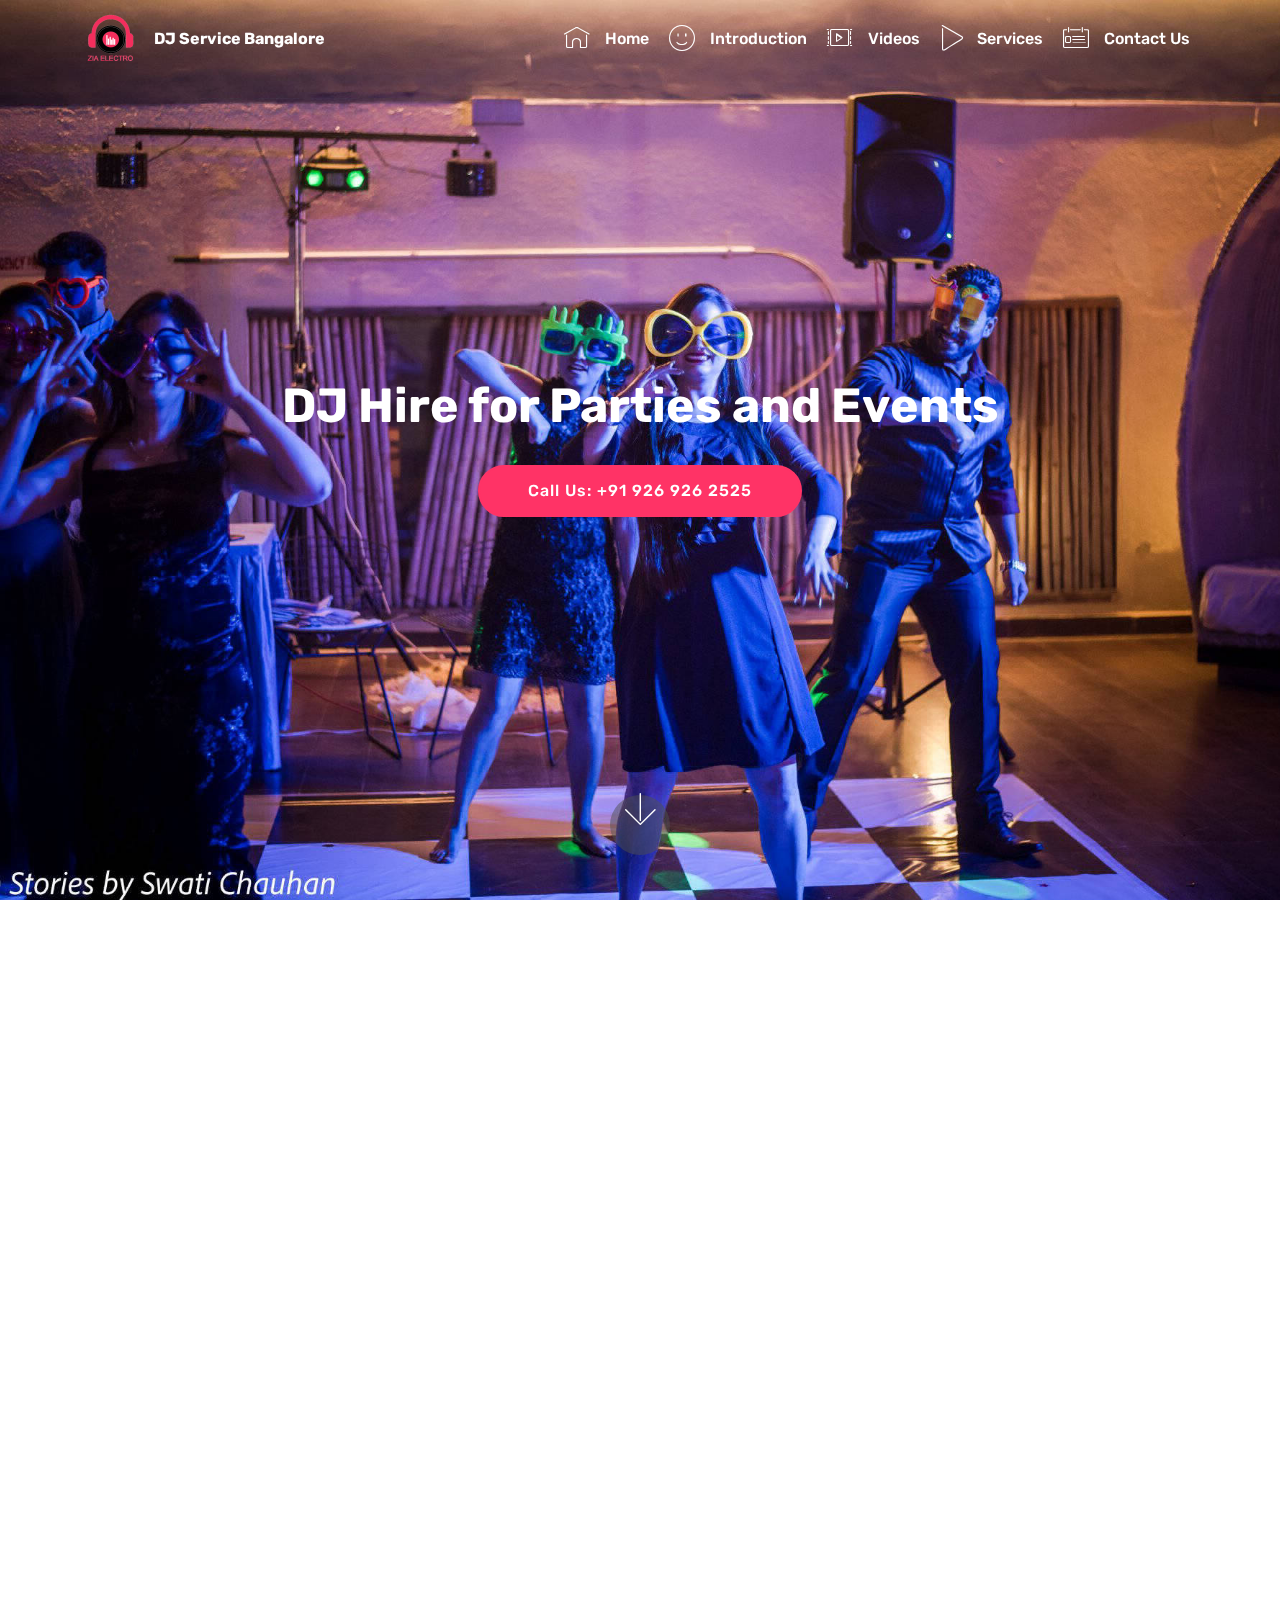
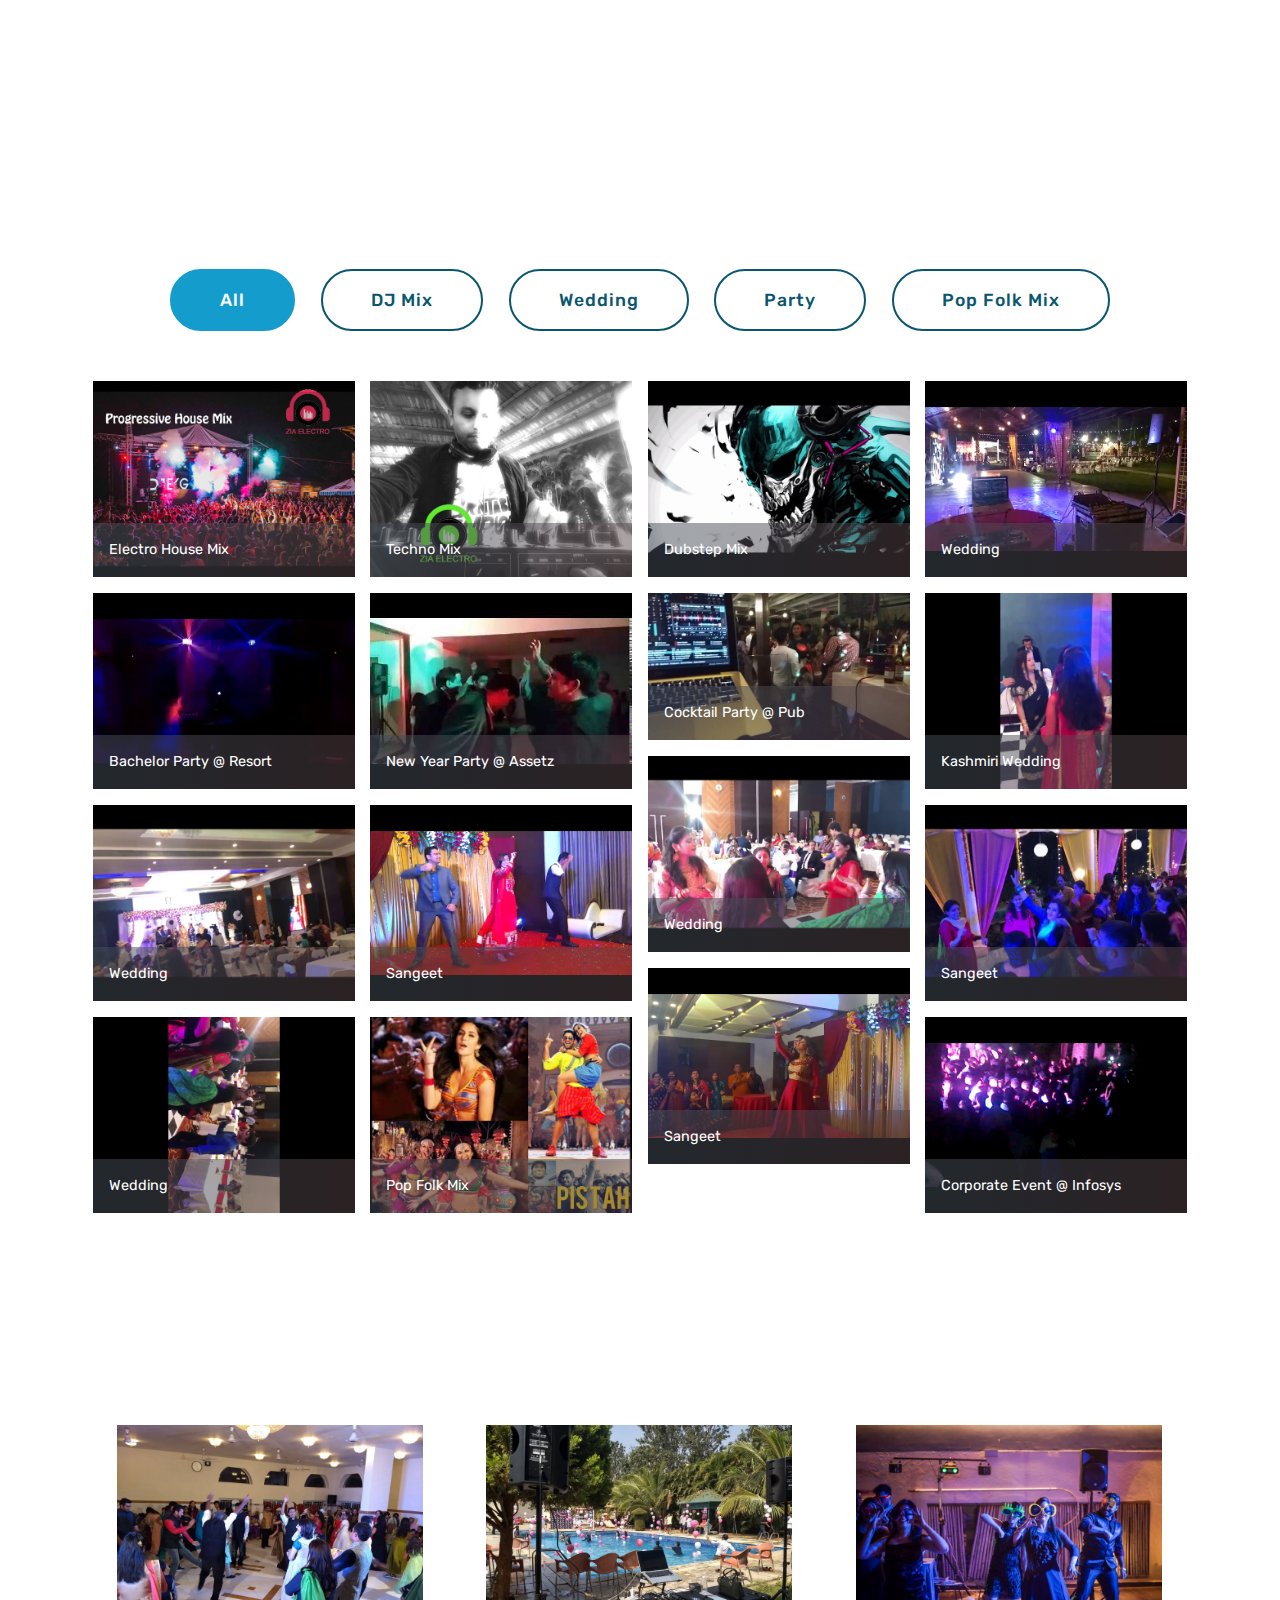
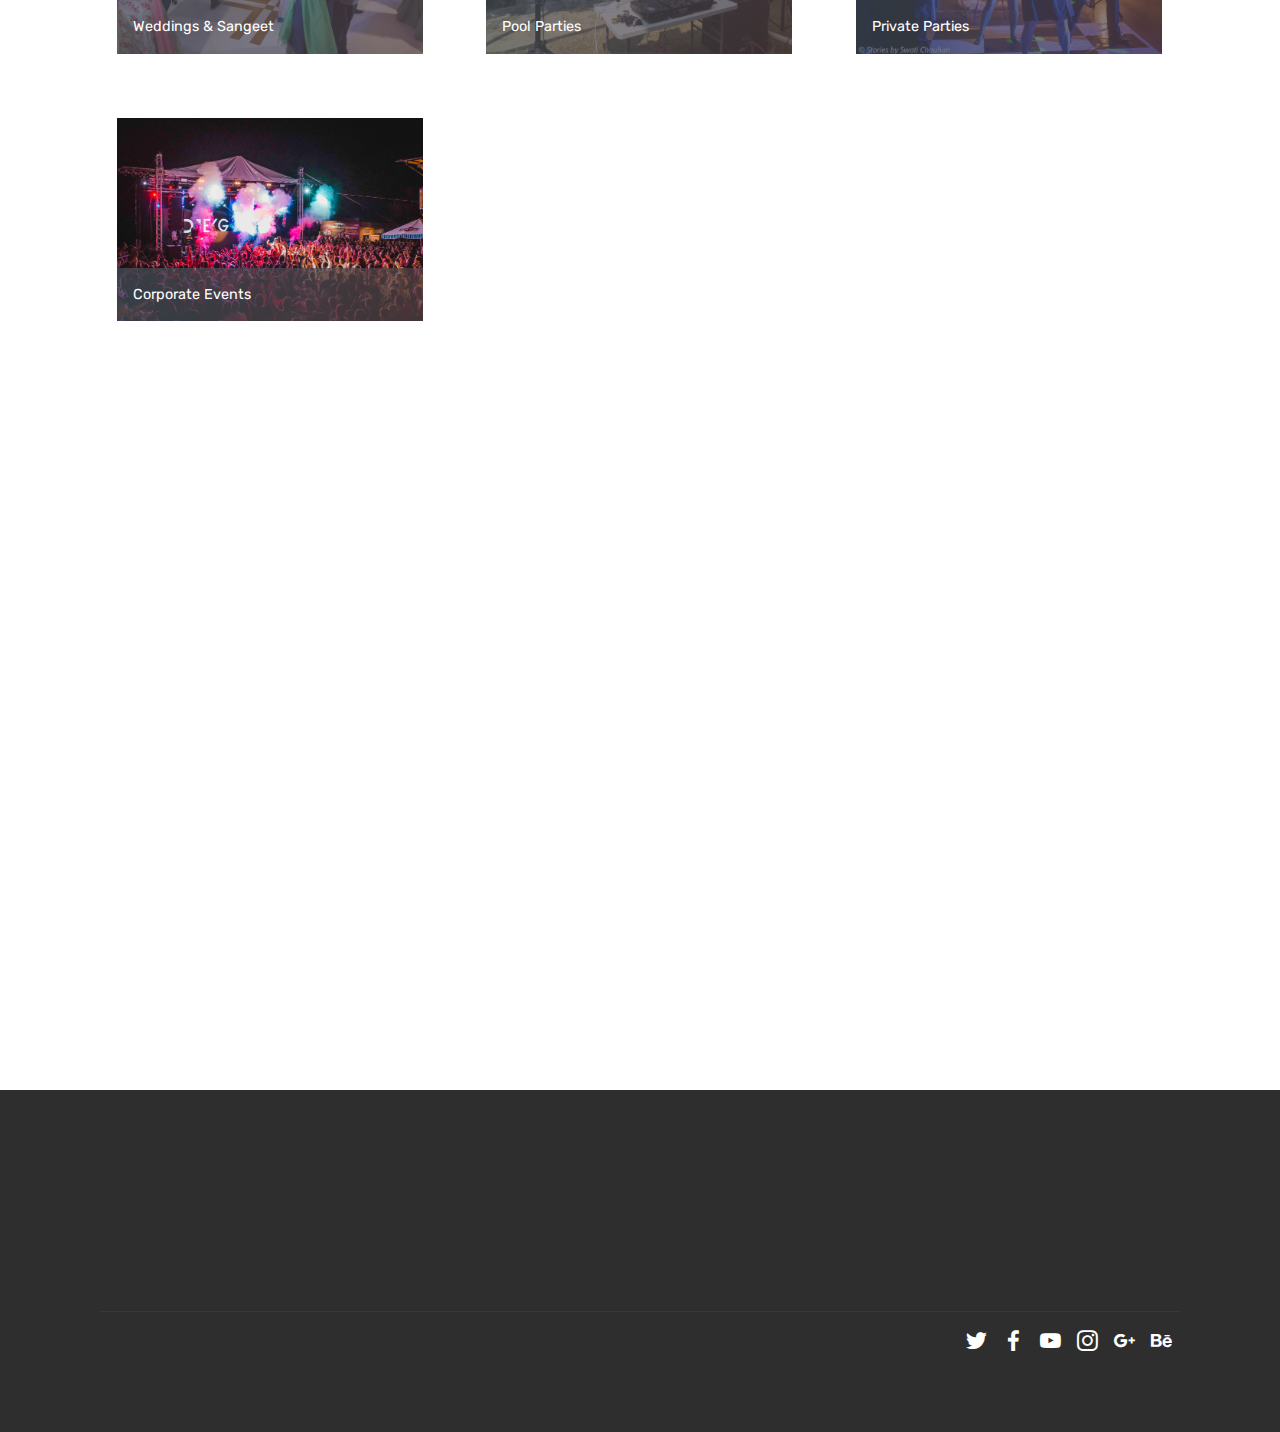
<file: index.html>
<!DOCTYPE html>
<html >
<head>
  <!-- Site made with Mobirise Website Builder v4.6.6, https://mobirise.com -->
  <meta charset="UTF-8">
  <meta http-equiv="X-UA-Compatible" content="IE=edge">
  <meta name="generator" content="Mobirise v4.6.6, mobirise.com">
  <meta name="viewport" content="width=device-width, initial-scale=1, minimum-scale=1">
  <link rel="shortcut icon" href="assets/images/unnamed-122x122.png" type="image/x-icon">
  <meta name="description" content="">
  <title>Home</title>
  <link rel="stylesheet" href="assets/web/assets/mobirise-icons/mobirise-icons.css">
  <link rel="stylesheet" href="assets/tether/tether.min.css">
  <link rel="stylesheet" href="assets/bootstrap/css/bootstrap.min.css">
  <link rel="stylesheet" href="assets/bootstrap/css/bootstrap-grid.min.css">
  <link rel="stylesheet" href="assets/bootstrap/css/bootstrap-reboot.min.css">
  <link rel="stylesheet" href="assets/dropdown/css/style.css">
  <link rel="stylesheet" href="assets/animatecss/animate.min.css">
  <link rel="stylesheet" href="assets/socicon/css/styles.css">
  <link rel="stylesheet" href="assets/theme/css/style.css">
  <link rel="stylesheet" href="assets/gallery/style.css">
  <link rel="stylesheet" href="assets/mobirise/css/mbr-additional.css" type="text/css">
  
  
  
</head>
<body>
  <section class="menu cid-qLPKRGR3Xc" once="menu" id="menu1-3">

    

    <nav class="navbar navbar-expand beta-menu navbar-dropdown align-items-center navbar-toggleable-sm bg-color transparent">
        <button class="navbar-toggler navbar-toggler-right" type="button" data-toggle="collapse" data-target="#navbarSupportedContent" aria-controls="navbarSupportedContent" aria-expanded="false" aria-label="Toggle navigation">
            <div class="hamburger">
                <span></span>
                <span></span>
                <span></span>
                <span></span>
            </div>
        </button>
        <div class="menu-logo">
            <div class="navbar-brand">
                <span class="navbar-logo">
                    
                         <img src="assets/images/unnamed-122x122.png" alt="Mobirise" title="" style="height: 3.8rem;">
                    
                </span>
                <span class="navbar-caption-wrap"><a class="navbar-caption text-white display-4" href="https://djservicebangalore.in">
                        DJ Service Bangalore</a></span>
            </div>
        </div>
        <div class="collapse navbar-collapse" id="navbarSupportedContent">
            <ul class="navbar-nav nav-dropdown nav-right" data-app-modern-menu="true"><li class="nav-item"><a class="nav-link link text-white display-4" href="#top"><span class="mbri-home mbr-iconfont mbr-iconfont-btn"></span>
                        &nbsp;Home</a></li><li class="nav-item"><a class="nav-link link text-white display-4" href="index.html#content4-v"><span class="mbri-smile-face mbr-iconfont mbr-iconfont-btn"></span>
                        &nbsp;Introduction</a></li><li class="nav-item"><a class="nav-link link text-white display-4" href="index.html#content4-19"><span class="mbri-video-play mbr-iconfont mbr-iconfont-btn"></span>
                        &nbsp;Videos</a></li><li class="nav-item">
                    <a class="nav-link link text-white display-4" href="index.html#content4-f"><span class="mbri-play mbr-iconfont mbr-iconfont-btn"></span>
                        
                        Services
                    </a>
                </li><li class="nav-item">
                    <a class="nav-link link text-white display-4" href="index.html#form1-c"><span class="mbri-contact-form mbr-iconfont mbr-iconfont-btn"></span>
                        &nbsp;Contact Us
                    </a>
                </li></ul>
            
        </div>
    </nav>
</section>

<section class="engine"><a href="https://mobirise.ws">Mobirise</a></section><section class="cid-qLPG9SDM9c mbr-fullscreen mbr-parallax-background" id="header2-2">

    

    

    <div class="container align-center">
        <div class="row justify-content-md-center">
            <div class="mbr-white col-md-10">
                <h1 class="mbr-section-title mbr-bold pb-3 mbr-fonts-style display-2">DJ Hire for Parties and Events</h1>
                
                
                <div class="mbr-section-btn"><a class="btn btn-md btn-secondary display-4" href="tel:+91 8147761545">Call Us: +91 926 926 2525</a></div>
            </div>
        </div>
    </div>
    <div class="mbr-arrow hidden-sm-down" aria-hidden="true">
        <a href="#next">
            <i class="mbri-down mbr-iconfont"></i>
        </a>
    </div>
</section>

<section class="mbr-section content4 cid-qLS7B8PPOU" id="content4-v">

    

    <div class="container">
        <div class="media-container-row">
            <div class="title col-12 col-md-8">
                <h2 class="align-center pb-3 mbr-fonts-style display-2">ABOUT US</h2>
                <h3 class="mbr-section-subtitle align-center mbr-light mbr-fonts-style display-5">“Professional Entertainment for Every Occasion”<div><br></div></h3>
                
            </div>
        </div>
    </div>
</section>

<section class="features11 cid-qLSdcyuW6j" id="features11-w">

    

    

    <div class="container">   
        <div class="col-md-12">
            <div class="media-container-row">
                <div class="mbr-figure" style="width: 35%;">
                    <img src="assets/images/38147594-933873933485857-8066443379300368384-o-628x628.jpg" alt="Mobirise" title="">
                </div>
                <div class=" align-left aside-content">
                    
                    <div class="mbr-section-text">
                        
                    </div>

                    <div class="block-content">
                        <div class="card p-3 pr-3">
                            <div class="media">
                                     
                                <div class="media-body">
                                    
                                </div>
                            </div>                

                            <div class="card-box">
                                <p class="block-text mbr-fonts-style display-7">At DJServiceBangalore your event is just as important to us as it is to you. When you choose us you are choosing a DJ with professionalism, experience and know how of course.<br><br>We provide DJs for Weddings and Corporate events, Private functions, Birthday parties.<br><br>DJs have huge music collections and are happy to play requests. Furthermore, we liaise closely with all of our clients to discuss arrangements and to ensure that we are fully prepared for the event. We guarantee that we will make it a night to never forget for all the right reasons.</p>
                            </div>
                        </div>

                        
                    </div>
                </div>
            </div>
        </div> 
    </div>          
</section>

<section class="mbr-section content4 cid-qTzF1NNxNP" id="content4-19">

    

    <div class="container">
        <div class="media-container-row">
            <div class="title col-12 col-md-8">
                <h2 class="align-center pb-3 mbr-fonts-style display-2">THE VIDEO GALLERY</h2>
                
                
            </div>
        </div>
    </div>
</section>

<section class="mbr-gallery mbr-slider-carousel cid-qTyW7ieO8t" id="gallery3-11">

    

    <div class="container">
        <div><!-- Filter --><div class="mbr-gallery-filter container gallery-filter-active"><ul buttons="0"><li class="mbr-gallery-filter-all"><a class="btn btn-md btn-primary-outline active display-7" href="">All</a></li></ul></div><!-- Gallery --><div class="mbr-gallery-row"><div class="mbr-gallery-layout-default"><div><div><div class="mbr-gallery-item mbr-gallery-item--p1 video-slide" data-video-url="https://www.youtube.com/watch?v=8Rkxg3WFMIc&amp;feature=youtu.be" data-tags=" DJ Mix"><div href="#lb-gallery3-11" data-slide-to="0" data-toggle="modal"><div></div><img alt="" src="assets/images/2018-7-4-2-20-7-929911.jpg"><span class="icon-video"></span><span class="mbr-gallery-title mbr-fonts-style display-7">Electro House Mix</span></div></div><div class="mbr-gallery-item mbr-gallery-item--p1 video-slide" data-video-url="https://www.youtube.com/watch?v=A537fLbZ2m8" data-tags=" DJ Mix"><div href="#lb-gallery3-11" data-slide-to="1" data-toggle="modal"><div></div><img alt="" src="assets/images/2018-7-6-4-0-20-88191.jpg"><span class="icon-video"></span><span class="mbr-gallery-title mbr-fonts-style display-7">Techno Mix</span></div></div><div class="mbr-gallery-item mbr-gallery-item--p1 video-slide" data-video-url="https://www.youtube.com/watch?v=33lH3yl9j-0" data-tags="DJ Mix"><div href="#lb-gallery3-11" data-slide-to="2" data-toggle="modal"><div></div><img alt="" src="assets/images/2018-6-2-21-49-14-963119.jpg"><span class="icon-video"></span><span class="mbr-gallery-title mbr-fonts-style display-7">Dubstep Mix</span></div></div><div class="mbr-gallery-item mbr-gallery-item--p1 video-slide" data-video-url="https://www.youtube.com/watch?v=L_gWBKT0-VA" data-tags="Wedding"><div href="#lb-gallery3-11" data-slide-to="3" data-toggle="modal"><div></div><img alt="" src="assets/images/2018-6-2-21-48-51-524620.jpg"><span class="icon-video"></span><span class="mbr-gallery-title mbr-fonts-style display-7">Wedding</span></div></div><div class="mbr-gallery-item mbr-gallery-item--p1 video-slide" data-video-url="https://www.youtube.com/watch?v=feeiC3vxDQU" data-tags="Party"><div href="#lb-gallery3-11" data-slide-to="4" data-toggle="modal"><div></div><img alt="" src="assets/images/2018-6-2-21-50-4-342281.jpg"><span class="icon-video"></span><span class="mbr-gallery-title mbr-fonts-style display-7">Bachelor Party @ Resort</span></div></div><div class="mbr-gallery-item mbr-gallery-item--p1 video-slide" data-video-url="https://www.youtube.com/watch?v=XTuXzJZHDvg&amp;index=28&amp;list=UU7OYZqNam_1e0NhVDJ440FA" data-tags="Party"><div href="#lb-gallery3-11" data-slide-to="5" data-toggle="modal"><div></div><img alt="" src="assets/images/2018-7-4-1-5-48-136131.jpg"><span class="icon-video"></span><span class="mbr-gallery-title mbr-fonts-style display-7">New Year Party @ Assetz</span></div></div><div class="mbr-gallery-item mbr-gallery-item--p1 video-slide" data-video-url="https://www.youtube.com/watch?v=RyQjD2a-0yo&amp;index=27&amp;list=UU7OYZqNam_1e0NhVDJ440FA" data-tags="Party"><div href="#lb-gallery3-11" data-slide-to="6" data-toggle="modal"><div></div><img alt="" src="assets/images/2018-7-4-1-6-23-980519.jpg"><span class="icon-video"></span><span class="mbr-gallery-title mbr-fonts-style display-7">Cocktail Party @ Pub</span></div></div><div class="mbr-gallery-item mbr-gallery-item--p1 video-slide" data-video-url="https://www.youtube.com/watch?v=w1fBIjTciRg&amp;index=19&amp;list=UU7OYZqNam_1e0NhVDJ440FA" data-tags="Wedding"><div href="#lb-gallery3-11" data-slide-to="7" data-toggle="modal"><div></div><img alt="" src="assets/images/2018-7-4-1-10-42-205207.jpg"><span class="icon-video"></span><span class="mbr-gallery-title mbr-fonts-style display-7">Kashmiri Wedding</span></div></div><div class="mbr-gallery-item mbr-gallery-item--p1 video-slide" data-video-url="https://www.youtube.com/watch?v=l2ZAGHTzVq8&amp;index=26&amp;list=UU7OYZqNam_1e0NhVDJ440FA" data-tags="Wedding"><div href="#lb-gallery3-11" data-slide-to="8" data-toggle="modal"><div></div><img alt="" src="assets/images/2018-7-4-1-9-50-220465.jpg"><span class="icon-video"></span><span class="mbr-gallery-title mbr-fonts-style display-7">Wedding</span></div></div><div class="mbr-gallery-item mbr-gallery-item--p1 video-slide" data-video-url="https://www.youtube.com/watch?v=e3o1d54AUd0&amp;index=24&amp;list=UU7OYZqNam_1e0NhVDJ440FA" data-tags="Wedding"><div href="#lb-gallery3-11" data-slide-to="9" data-toggle="modal"><div></div><img alt="" src="assets/images/2018-7-4-1-11-13-871165.jpg"><span class="icon-video"></span><span class="mbr-gallery-title mbr-fonts-style display-7">Wedding<br></span></div></div><div class="mbr-gallery-item mbr-gallery-item--p1 video-slide" data-video-url="https://www.youtube.com/watch?v=qNeVRNNVyOM&amp;index=25&amp;list=UU7OYZqNam_1e0NhVDJ440FA" data-tags="Wedding"><div href="#lb-gallery3-11" data-slide-to="10" data-toggle="modal"><div></div><img alt="" src="assets/images/2018-7-4-1-11-32-43728.jpg"><span class="icon-video"></span><span class="mbr-gallery-title mbr-fonts-style display-7">Sangeet</span></div></div><div class="mbr-gallery-item mbr-gallery-item--p1 video-slide" data-video-url="https://www.youtube.com/watch?v=An5VeF2vG2k&amp;list=UU7OYZqNam_1e0NhVDJ440FA&amp;index=21" data-tags="Wedding"><div href="#lb-gallery3-11" data-slide-to="11" data-toggle="modal"><div></div><img alt="" src="assets/images/2018-7-4-1-12-11-73483.jpg"><span class="icon-video"></span><span class="mbr-gallery-title mbr-fonts-style display-7">Sangeet</span></div></div><div class="mbr-gallery-item mbr-gallery-item--p1 video-slide" data-video-url="https://www.youtube.com/watch?v=AqKgssy_4uk&amp;list=UU7OYZqNam_1e0NhVDJ440FA&amp;index=15" data-tags="Wedding"><div href="#lb-gallery3-11" data-slide-to="12" data-toggle="modal"><div></div><img alt="" src="assets/images/2018-7-4-1-14-25-17140.jpg"><span class="icon-video"></span><span class="mbr-gallery-title mbr-fonts-style display-7">Sangeet</span></div></div><div class="mbr-gallery-item mbr-gallery-item--p1 video-slide" data-video-url="https://www.youtube.com/watch?v=PeXmGXK9v-I&amp;index=16&amp;list=UU7OYZqNam_1e0NhVDJ440FA" data-tags="Wedding"><div href="#lb-gallery3-11" data-slide-to="13" data-toggle="modal"><div></div><img alt="" src="assets/images/2018-7-4-1-15-27-333668.jpg"><span class="icon-video"></span><span class="mbr-gallery-title mbr-fonts-style display-7">Wedding</span></div></div><div class="mbr-gallery-item mbr-gallery-item--p1 video-slide" data-video-url="https://www.youtube.com/watch?v=GyGxyjSIJ3g" data-tags="Pop Folk Mix"><div href="#lb-gallery3-11" data-slide-to="14" data-toggle="modal"><div></div><img alt="" src="assets/images/2018-4-4-4-17-38-850690.jpg"><span class="icon-video"></span><span class="mbr-gallery-title mbr-fonts-style display-7">Pop Folk Mix</span></div></div><div class="mbr-gallery-item mbr-gallery-item--p1 video-slide" data-video-url="https://www.youtube.com/watch?v=OZFLysKpTNM&amp;list=UU7OYZqNam_1e0NhVDJ440FA&amp;index=12" data-tags="Party"><div href="#lb-gallery3-11" data-slide-to="15" data-toggle="modal"><div></div><img alt="" src="assets/images/2018-7-4-1-16-53-21567.jpg"><span class="icon-video"></span><span class="mbr-gallery-title mbr-fonts-style display-7">Corporate Event @ Infosys</span></div></div></div></div><div class="clearfix"></div></div></div><!-- Lightbox --><div data-app-prevent-settings="" class="mbr-slider modal fade carousel slide" tabindex="-1" data-keyboard="true" data-interval="false" id="lb-gallery3-11"><div class="modal-dialog"><div class="modal-content"><div class="modal-body"><div class="carousel-inner"><div class="carousel-item video-container"><img src="assets/images/gallery00.jpg" alt=""></div><div class="carousel-item active video-container"><img src="assets/images/gallery00.jpg" alt=""></div><div class="carousel-item video-container"><img src="assets/images/gallery00.jpg" alt=""></div><div class="carousel-item video-container"><img src="assets/images/gallery00.jpg" alt=""></div><div class="carousel-item video-container"><img src="assets/images/gallery00.jpg" alt=""></div><div class="carousel-item video-container"><img src="assets/images/gallery00.jpg" alt=""></div><div class="carousel-item video-container"><img src="assets/images/gallery00.jpg" alt=""></div><div class="carousel-item video-container"><img src="assets/images/gallery00.jpg" alt=""></div><div class="carousel-item video-container"><img src="assets/images/gallery00.jpg" alt=""></div><div class="carousel-item video-container"><img src="assets/images/gallery00.jpg" alt=""></div><div class="carousel-item video-container"><img src="assets/images/gallery00.jpg" alt=""></div><div class="carousel-item video-container"><img src="assets/images/gallery00.jpg" alt=""></div><div class="carousel-item video-container"><img src="assets/images/gallery00.jpg" alt=""></div><div class="carousel-item video-container"><img src="assets/images/gallery00.jpg" alt=""></div><div class="carousel-item video-container"><img src="assets/images/gallery07.jpg" alt=""></div><div class="carousel-item video-container"><img src="assets/images/gallery00.jpg" alt=""></div></div><a class="carousel-control carousel-control-prev" role="button" data-slide="prev" href="#lb-gallery3-11"><span class="mbri-left mbr-iconfont" aria-hidden="true"></span><span class="sr-only">Previous</span></a><a class="carousel-control carousel-control-next" role="button" data-slide="next" href="#lb-gallery3-11"><span class="mbri-right mbr-iconfont" aria-hidden="true"></span><span class="sr-only">Next</span></a><a class="close" href="#" role="button" data-dismiss="modal"><span class="sr-only">Close</span></a></div></div></div></div></div>
    </div>

</section>

<section class="mbr-section content4 cid-qLPTpJ4rAW" id="content4-f">

    

    <div class="container">
        <div class="media-container-row">
            <div class="title col-12 col-md-8">
                <h2 class="align-center pb-3 mbr-fonts-style display-2">
                    SERVICES</h2>
                <h3 class="mbr-section-subtitle align-center mbr-light mbr-fonts-style display-5">Providing the very best entertainment for your event</h3>
                
            </div>
        </div>
    </div>
</section>

<section class="mbr-gallery mbr-slider-carousel cid-qLPLgQm1k9" id="gallery1-6">

    

    <div class="container">
        <div><!-- Filter --><!-- Gallery --><div class="mbr-gallery-row"><div class="mbr-gallery-layout-default"><div><div><div class="mbr-gallery-item mbr-gallery-item--p4" data-video-url="false" data-tags="Awesome"><div href="#lb-gallery1-6" data-slide-to="0" data-toggle="modal"><img src="assets/images/wedding1-2000x1500-800x600.jpg" alt=""><span class="icon-focus"></span><span class="mbr-gallery-title mbr-fonts-style display-7">Weddings &amp; Sangeet</span></div></div><div class="mbr-gallery-item mbr-gallery-item--p4" data-video-url="false" data-tags="Awesome"><div href="#lb-gallery1-6" data-slide-to="1" data-toggle="modal"><img src="assets/images/poolparty1-2000x1500-800x600.jpg" alt=""><span class="icon-focus"></span><span class="mbr-gallery-title mbr-fonts-style display-7">Pool Parties<br></span></div></div><div class="mbr-gallery-item mbr-gallery-item--p4" data-video-url="false" data-tags="Awesome"><div href="#lb-gallery1-6" data-slide-to="2" data-toggle="modal"><img src="assets/images/28061194-10214133307579484-1642631686678592306-o-2-1875x1250-800x600-800x600.jpg" alt=""><span class="icon-focus"></span><span class="mbr-gallery-title mbr-fonts-style display-7">Private Parties<br></span></div></div><div class="mbr-gallery-item mbr-gallery-item--p4" data-video-url="false" data-tags="Awesome"><div href="#lb-gallery1-6" data-slide-to="3" data-toggle="modal"><img src="assets/images/adult-applause-audience-625644-2000x1333-800x533.jpg" alt=""><span class="icon-focus"></span><span class="mbr-gallery-title mbr-fonts-style display-7">Corporate Events<br></span></div></div></div></div><div class="clearfix"></div></div></div><!-- Lightbox --><div data-app-prevent-settings="" class="mbr-slider modal fade carousel slide" tabindex="-1" data-keyboard="true" data-interval="false" id="lb-gallery1-6"><div class="modal-dialog"><div class="modal-content"><div class="modal-body"><div class="carousel-inner"><div class="carousel-item"><img src="assets/images/wedding1-2000x1500.jpg" alt=""></div><div class="carousel-item"><img src="assets/images/poolparty1-2000x1500.jpg" alt=""></div><div class="carousel-item"><img src="assets/images/28061194-10214133307579484-1642631686678592306-o-2-1875x1250-800x600.jpg" alt=""></div><div class="carousel-item active"><img src="assets/images/adult-applause-audience-625644-2000x1333.jpg" alt=""></div></div><a class="carousel-control carousel-control-prev" role="button" data-slide="prev" href="#lb-gallery1-6"><span class="mbri-left mbr-iconfont" aria-hidden="true"></span><span class="sr-only">Previous</span></a><a class="carousel-control carousel-control-next" role="button" data-slide="next" href="#lb-gallery1-6"><span class="mbri-right mbr-iconfont" aria-hidden="true"></span><span class="sr-only">Next</span></a><a class="close" href="#" role="button" data-dismiss="modal"><span class="sr-only">Close</span></a></div></div></div></div></div>
    </div>

</section>

<section class="mbr-section form1 cid-qLPLFhNlXw" id="form1-c">

    

    
    <div class="container">
        <div class="row justify-content-center">
            <div class="title col-12 col-lg-8">
                <h2 class="mbr-section-title align-center pb-3 mbr-fonts-style display-2">
                    CONTACT FORM
                </h2>
                
            </div>
        </div>
    </div>
    <div class="container">
        <div class="row justify-content-center">
            <div class="media-container-column col-lg-8" data-form-type="formoid">
                    <div data-form-alert="" hidden="">Thanks for filling out the form!</div>
            
                    <form class="mbr-form" action="https://mobirise.com/" method="post" data-form-title="Mobirise Form"><input type="hidden" name="email" data-form-email="true" value="RtZgZl5ZagbzFI0birRufR25/YN5T4NOKlssEPAWSxH7JNqpLS3xtnu9RBowVx2Ldnio0rUeZ4oOLDlkNd45TdEmZpKxa/UQpIVF9qpohXJEjw3kxrzMLTqdtAlzIhQn" data-form-field="Email">
                        <div class="row row-sm-offset">
                            <div class="col-md-4 multi-horizontal" data-for="name">
                                <div class="form-group">
                                    <label class="form-control-label mbr-fonts-style display-7" for="name-form1-c">Name</label>
                                    <input type="text" class="form-control" name="name" data-form-field="Name" required="" id="name-form1-c">
                                </div>
                            </div>
                            <div class="col-md-4 multi-horizontal" data-for="email">
                                <div class="form-group">
                                    <label class="form-control-label mbr-fonts-style display-7" for="email-form1-c">Email</label>
                                    <input type="email" class="form-control" name="email" data-form-field="Email" required="" id="email-form1-c">
                                </div>
                            </div>
                            <div class="col-md-4 multi-horizontal" data-for="phone">
                                <div class="form-group">
                                    <label class="form-control-label mbr-fonts-style display-7" for="phone-form1-c">Phone</label>
                                    <input type="tel" class="form-control" name="phone" data-form-field="Phone" id="phone-form1-c">
                                </div>
                            </div>
                        </div>
                        <div class="form-group" data-for="message">
                            <label class="form-control-label mbr-fonts-style display-7" for="message-form1-c">Message</label>
                            <textarea type="text" class="form-control" name="message" rows="7" data-form-field="Message" id="message-form1-c"></textarea>
                        </div>
            
                        <span class="input-group-btn"><button href="" type="submit" class="btn btn-primary btn-form display-4">SEND FORM</button></span>
                    </form>
            </div>
        </div>
    </div>
</section>

<section class="cid-qLPLR6Z7aH" id="footer1-d">

    

    

    <div class="container">
        <div class="media-container-row content text-white">
            <div class="col-12 col-md-3">
                <div class="media-wrap">
                    
                        <img src="assets/images/unnamed-192x193.png" alt="Mobirise" title="">
                    
                </div>
            </div>
            <div class="col-12 col-md-3 mbr-fonts-style display-7">
                <h5 class="pb-3">
                    Address
                </h5>
                <p class="mbr-text">HSR Layout<br>Bangalore</p>
            </div>
            <div class="col-12 col-md-3 mbr-fonts-style display-7">
                <h5 class="pb-3">
                    Contacts
                </h5>
                <p class="mbr-text">
                    Email: djziaelectro@gmail.com
                    <br>Phone: +91 926 926 2525</p>
            </div>
            <div class="col-12 col-md-3 mbr-fonts-style display-7">
                <h5 class="pb-3">
                    Links
                </h5>
                <p class="mbr-text"></p>
            </div>
        </div>
        <div class="footer-lower">
            <div class="media-container-row">
                <div class="col-sm-12">
                    <hr>
                </div>
            </div>
            <div class="media-container-row mbr-white">
                <div class="col-sm-6 copyright">
                    <p class="mbr-text mbr-fonts-style display-7">
                        © Copyright 2017 DJ Service Bangalore - All Rights Reserved
                    </p>
                </div>
                <div class="col-md-6">
                    <div class="social-list align-right">
                        <div class="soc-item">
                            
                                <span class="mbr-iconfont mbr-iconfont-social socicon-twitter socicon"></span>
                            
                        </div>
                        <div class="soc-item">
                            
                                <span class="mbr-iconfont mbr-iconfont-social socicon-facebook socicon"></span>
                            
                        </div>
                        <div class="soc-item">
                            
                                <span class="mbr-iconfont mbr-iconfont-social socicon-youtube socicon"></span>
                            
                        </div>
                        <div class="soc-item">
                            
                                <span class="mbr-iconfont mbr-iconfont-social socicon-instagram socicon"></span>
                            
                        </div>
                        <div class="soc-item">
                            
                                <span class="mbr-iconfont mbr-iconfont-social socicon-googleplus socicon"></span>
                            
                        </div>
                        <div class="soc-item">
                            
                                <span class="mbr-iconfont mbr-iconfont-social socicon-behance socicon"></span>
                            
                        </div>
                    </div>
                </div>
            </div>
        </div>
    </div>
</section>


  <script src="assets/web/assets/jquery/jquery.min.js"></script>
  <script src="assets/popper/popper.min.js"></script>
  <script src="assets/tether/tether.min.js"></script>
  <script src="assets/bootstrap/js/bootstrap.min.js"></script>
  <script src="assets/smoothscroll/smooth-scroll.js"></script>
  <script src="assets/dropdown/js/script.min.js"></script>
  <script src="assets/touchswipe/jquery.touch-swipe.min.js"></script>
  <script src="assets/parallax/jarallax.min.js"></script>
  <script src="assets/masonry/masonry.pkgd.min.js"></script>
  <script src="assets/imagesloaded/imagesloaded.pkgd.min.js"></script>
  <script src="assets/bootstrapcarouselswipe/bootstrap-carousel-swipe.js"></script>
  <script src="assets/vimeoplayer/jquery.mb.vimeo_player.js"></script>
  <script src="assets/viewportchecker/jquery.viewportchecker.js"></script>
  <script src="assets/theme/js/script.js"></script>
  <script src="assets/gallery/player.min.js"></script>
  <script src="assets/gallery/script.js"></script>
  <script src="assets/slidervideo/script.js"></script>
  <script src="assets/formoid/formoid.min.js"></script>
  
  
 <div id="scrollToTop" class="scrollToTop mbr-arrow-up"><a style="text-align: center;"><i></i></a></div>
    <input name="animation" type="hidden">
  </body>
</html>
</file>
<file: assets/web/assets/mobirise-icons/mobirise-icons.css>
@font-face {
  font-family: 'MobiriseIcons';
  src:  url('mobirise-icons.eot?spat4u');
  src:  url('mobirise-icons.eot?spat4u#iefix') format('embedded-opentype'),
    url('mobirise-icons.ttf?spat4u') format('truetype'),
    url('mobirise-icons.woff?spat4u') format('woff'),
    url('mobirise-icons.svg?spat4u#MobiriseIcons') format('svg');
  font-weight: normal;
  font-style: normal;
}

[class^="mbri-"], [class*=" mbri-"] {
  /* use !important to prevent issues with browser extensions that change fonts */
  font-family: MobiriseIcons !important;
  speak: none;
  font-style: normal;
  font-weight: normal;
  font-variant: normal;
  text-transform: none;
  line-height: 1;

  /* Better Font Rendering =========== */
  -webkit-font-smoothing: antialiased;
  -moz-osx-font-smoothing: grayscale;
}

.mbri-add-submenu:before {
  content: "\e900";
}
.mbri-alert:before {
  content: "\e901";
}
.mbri-align-center:before {
  content: "\e902";
}
.mbri-align-justify:before {
  content: "\e903";
}
.mbri-align-left:before {
  content: "\e904";
}
.mbri-align-right:before {
  content: "\e905";
}
.mbri-android:before {
  content: "\e906";
}
.mbri-apple:before {
  content: "\e907";
}
.mbri-arrow-down:before {
  content: "\e908";
}
.mbri-arrow-next:before {
  content: "\e909";
}
.mbri-arrow-prev:before {
  content: "\e90a";
}
.mbri-arrow-up:before {
  content: "\e90b";
}
.mbri-bold:before {
  content: "\e90c";
}
.mbri-bookmark:before {
  content: "\e90d";
}
.mbri-bootstrap:before {
  content: "\e90e";
}
.mbri-briefcase:before {
  content: "\e90f";
}
.mbri-browse:before {
  content: "\e910";
}
.mbri-bulleted-list:before {
  content: "\e911";
}
.mbri-calendar:before {
  content: "\e912";
}
.mbri-camera:before {
  content: "\e913";
}
.mbri-cart-add:before {
  content: "\e914";
}
.mbri-cart-full:before {
  content: "\e915";
}
.mbri-cash:before {
  content: "\e916";
}
.mbri-change-style:before {
  content: "\e917";
}
.mbri-chat:before {
  content: "\e918";
}
.mbri-clock:before {
  content: "\e919";
}
.mbri-close:before {
  content: "\e91a";
}
.mbri-cloud:before {
  content: "\e91b";
}
.mbri-code:before {
  content: "\e91c";
}
.mbri-contact-form:before {
  content: "\e91d";
}
.mbri-credit-card:before {
  content: "\e91e";
}
.mbri-cursor-click:before {
  content: "\e91f";
}
.mbri-cust-feedback:before {
  content: "\e920";
}
.mbri-database:before {
  content: "\e921";
}
.mbri-delivery:before {
  content: "\e922";
}
.mbri-desktop:before {
  content: "\e923";
}
.mbri-devices:before {
  content: "\e924";
}
.mbri-down:before {
  content: "\e925";
}
.mbri-download:before {
  content: "\e989";
}
.mbri-drag-n-drop:before {
  content: "\e927";
}
.mbri-drag-n-drop2:before {
  content: "\e928";
}
.mbri-edit:before {
  content: "\e929";
}
.mbri-edit2:before {
  content: "\e92a";
}
.mbri-error:before {
  content: "\e92b";
}
.mbri-extension:before {
  content: "\e92c";
}
.mbri-features:before {
  content: "\e92d";
}
.mbri-file:before {
  content: "\e92e";
}
.mbri-flag:before {
  content: "\e92f";
}
.mbri-folder:before {
  content: "\e930";
}
.mbri-gift:before {
  content: "\e931";
}
.mbri-github:before {
  content: "\e932";
}
.mbri-globe:before {
  content: "\e933";
}
.mbri-globe-2:before {
  content: "\e934";
}
.mbri-growing-chart:before {
  content: "\e935";
}
.mbri-hearth:before {
  content: "\e936";
}
.mbri-help:before {
  content: "\e937";
}
.mbri-home:before {
  content: "\e938";
}
.mbri-hot-cup:before {
  content: "\e939";
}
.mbri-idea:before {
  content: "\e93a";
}
.mbri-image-gallery:before {
  content: "\e93b";
}
.mbri-image-slider:before {
  content: "\e93c";
}
.mbri-info:before {
  content: "\e93d";
}
.mbri-italic:before {
  content: "\e93e";
}
.mbri-key:before {
  content: "\e93f";
}
.mbri-laptop:before {
  content: "\e940";
}
.mbri-layers:before {
  content: "\e941";
}
.mbri-left-right:before {
  content: "\e942";
}
.mbri-left:before {
  content: "\e943";
}
.mbri-letter:before {
  content: "\e944";
}
.mbri-like:before {
  content: "\e945";
}
.mbri-link:before {
  content: "\e946";
}
.mbri-lock:before {
  content: "\e947";
}
.mbri-login:before {
  content: "\e948";
}
.mbri-logout:before {
  content: "\e949";
}
.mbri-magic-stick:before {
  content: "\e94a";
}
.mbri-map-pin:before {
  content: "\e94b";
}
.mbri-menu:before {
  content: "\e94c";
}
.mbri-mobile:before {
  content: "\e94d";
}
.mbri-mobile2:before {
  content: "\e94e";
}
.mbri-mobirise:before {
  content: "\e94f";
}
.mbri-more-horizontal:before {
  content: "\e950";
}
.mbri-more-vertical:before {
  content: "\e951";
}
.mbri-music:before {
  content: "\e952";
}
.mbri-new-file:before {
  content: "\e953";
}
.mbri-numbered-list:before {
  content: "\e954";
}
.mbri-opened-folder:before {
  content: "\e955";
}
.mbri-pages:before {
  content: "\e956";
}
.mbri-paper-plane:before {
  content: "\e957";
}
.mbri-paperclip:before {
  content: "\e958";
}
.mbri-photo:before {
  content: "\e959";
}
.mbri-photos:before {
  content: "\e95a";
}
.mbri-pin:before {
  content: "\e95b";
}
.mbri-play:before {
  content: "\e95c";
}
.mbri-plus:before {
  content: "\e95d";
}
.mbri-preview:before {
  content: "\e95e";
}
.mbri-print:before {
  content: "\e95f";
}
.mbri-protect:before {
  content: "\e960";
}
.mbri-question:before {
  content: "\e961";
}
.mbri-quote-left:before {
  content: "\e962";
}
.mbri-quote-right:before {
  content: "\e963";
}
.mbri-refresh:before {
  content: "\e964";
}
.mbri-responsive:before {
  content: "\e965";
}
.mbri-right:before {
  content: "\e966";
}
.mbri-rocket:before {
  content: "\e967";
}
.mbri-sad-face:before {
  content: "\e968";
}
.mbri-sale:before {
  content: "\e969";
}
.mbri-save:before {
  content: "\e96a";
}
.mbri-search:before {
  content: "\e96b";
}
.mbri-setting:before {
  content: "\e96c";
}
.mbri-setting2:before {
  content: "\e96d";
}
.mbri-setting3:before {
  content: "\e96e";
}
.mbri-share:before {
  content: "\e96f";
}
.mbri-shopping-bag:before {
  content: "\e970";
}
.mbri-shopping-basket:before {
  content: "\e971";
}
.mbri-shopping-cart:before {
  content: "\e972";
}
.mbri-sites:before {
  content: "\e973";
}
.mbri-smile-face:before {
  content: "\e974";
}
.mbri-speed:before {
  content: "\e975";
}
.mbri-star:before {
  content: "\e976";
}
.mbri-success:before {
  content: "\e977";
}
.mbri-sun:before {
  content: "\e978";
}
.mbri-sun2:before {
  content: "\e979";
}
.mbri-tablet:before {
  content: "\e97a";
}
.mbri-tablet-vertical:before {
  content: "\e97b";
}
.mbri-target:before {
  content: "\e97c";
}
.mbri-timer:before {
  content: "\e97d";
}
.mbri-to-ftp:before {
  content: "\e97e";
}
.mbri-to-local-drive:before {
  content: "\e97f";
}
.mbri-touch-swipe:before {
  content: "\e980";
}
.mbri-touch:before {
  content: "\e981";
}
.mbri-trash:before {
  content: "\e982";
}
.mbri-underline:before {
  content: "\e983";
}
.mbri-unlink:before {
  content: "\e984";
}
.mbri-unlock:before {
  content: "\e985";
}
.mbri-up-down:before {
  content: "\e986";
}
.mbri-up:before {
  content: "\e987";
}
.mbri-update:before {
  content: "\e988";
}
.mbri-upload:before {
 content: "\e926"; 
}
.mbri-user:before {
  content: "\e98a";
}
.mbri-user2:before {
  content: "\e98b";
}
.mbri-users:before {
  content: "\e98c";
}
.mbri-video:before {
  content: "\e98d";
}
.mbri-video-play:before {
  content: "\e98e";
}
.mbri-watch:before {
  content: "\e98f";
}
.mbri-website-theme:before {
  content: "\e990";
}
.mbri-wifi:before {
  content: "\e991";
}
.mbri-windows:before {
  content: "\e992";
}
.mbri-zoom-out:before {
  content: "\e993";
}
.mbri-redo:before {
  content: "\e994";
}
.mbri-undo:before {
  content: "\e995";
}
</file>
<file: assets/dropdown/css/style.css>
.navbar-dropdown {
  left: 0;
  padding: 0;
  position: absolute;
  right: 0;
  top: 0;
  transition: all 0.45s ease;
  z-index: 1030;
  background: #282828; }
  .navbar-dropdown .navbar-logo {
    margin-right: 0.8rem;
    transition: margin 0.3s ease-in-out;
    vertical-align: middle; }
    .navbar-dropdown .navbar-logo img {
      height: 3.125rem;
      transition: all 0.3s ease-in-out; }
    .navbar-dropdown .navbar-logo.mbr-iconfont {
      font-size: 3.125rem;
      line-height: 3.125rem; }
  .navbar-dropdown .navbar-caption {
    font-weight: 700;
    white-space: normal;
    vertical-align: -4px;
    line-height: 3.125rem !important; }
    .navbar-dropdown .navbar-caption, .navbar-dropdown .navbar-caption:hover {
      color: inherit;
      text-decoration: none; }
  .navbar-dropdown .mbr-iconfont + .navbar-caption {
    vertical-align: -1px; }
  .navbar-dropdown.navbar-fixed-top {
    position: fixed; }
  .navbar-dropdown .navbar-brand span {
    vertical-align: -4px; }
  .navbar-dropdown.bg-color.transparent {
    background: none; }
  .navbar-dropdown.navbar-short .navbar-brand {
    padding: 0.625rem 0; }
    .navbar-dropdown.navbar-short .navbar-brand span {
      vertical-align: -1px; }
  .navbar-dropdown.navbar-short .navbar-caption {
    line-height: 2.375rem !important;
    vertical-align: -2px; }
  .navbar-dropdown.navbar-short .navbar-logo {
    margin-right: 0.5rem; }
    .navbar-dropdown.navbar-short .navbar-logo img {
      height: 2.375rem; }
    .navbar-dropdown.navbar-short .navbar-logo.mbr-iconfont {
      font-size: 2.375rem;
      line-height: 2.375rem; }
  .navbar-dropdown.navbar-short .mbr-table-cell {
    height: 3.625rem; }
  .navbar-dropdown .navbar-close {
    left: 0.6875rem;
    position: fixed;
    top: 0.75rem;
    z-index: 1000; }
  .navbar-dropdown .hamburger-icon {
    content: "";
    display: inline-block;
    vertical-align: middle;
    width: 16px;
    -webkit-box-shadow: 0 -6px 0 1px #282828,0 0 0 1px #282828,0 6px 0 1px #282828;
    -moz-box-shadow: 0 -6px 0 1px #282828,0 0 0 1px #282828,0 6px 0 1px #282828;
    box-shadow: 0 -6px 0 1px #282828,0 0 0 1px #282828,0 6px 0 1px #282828; }

.dropdown-menu .dropdown-toggle[data-toggle="dropdown-submenu"]::after {
  border-bottom: 0.35em solid transparent;
  border-left: 0.35em solid;
  border-right: 0;
  border-top: 0.35em solid transparent;
  margin-left: 0.3rem; }

.dropdown-menu .dropdown-item:focus {
  outline: 0; }

.nav-dropdown {
  font-size: 0.75rem;
  font-weight: 500;
  height: auto !important; }
  .nav-dropdown .nav-btn {
    padding-left: 1rem; }
  .nav-dropdown .link {
    margin: .667em 1.667em;
    font-weight: 500;
    padding: 0;
    transition: color .2s ease-in-out; }
    .nav-dropdown .link.dropdown-toggle {
      margin-right: 2.583em; }
      .nav-dropdown .link.dropdown-toggle::after {
        margin-left: .25rem;
        border-top: 0.35em solid;
        border-right: 0.35em solid transparent;
        border-left: 0.35em solid transparent;
        border-bottom: 0; }
      .nav-dropdown .link.dropdown-toggle[aria-expanded="true"] {
        margin: 0;
        padding: 0.667em 3.263em  0.667em 1.667em; }
  .nav-dropdown .link::after,
  .nav-dropdown .dropdown-item::after {
    color: inherit; }
  .nav-dropdown .btn {
    font-size: 0.75rem;
    font-weight: 700;
    letter-spacing: 0;
    margin-bottom: 0;
    padding-left: 1.25rem;
    padding-right: 1.25rem; }
  .nav-dropdown .dropdown-menu {
    border-radius: 0;
    border: 0;
    left: 0;
    margin: 0;
    padding-bottom: 1.25rem;
    padding-top: 1.25rem;
    position: relative; }
  .nav-dropdown .dropdown-submenu {
    margin-left: 0.125rem;
    top: 0; }
  .nav-dropdown .dropdown-item {
    font-weight: 500;
    line-height: 2;
    padding: 0.3846em 4.615em 0.3846em 1.5385em;
    position: relative;
    transition: color .2s ease-in-out, background-color .2s ease-in-out; }
    .nav-dropdown .dropdown-item::after {
      margin-top: -0.3077em;
      position: absolute;
      right: 1.1538em;
      top: 50%; }
    .nav-dropdown .dropdown-item:focus, .nav-dropdown .dropdown-item:hover {
      background: none; }

@media (max-width: 767px) {
  .nav-dropdown.navbar-toggleable-sm {
    bottom: 0;
    display: none;
    left: 0;
    overflow-x: hidden;
    position: fixed;
    top: 0;
    transform: translateX(-100%);
    -ms-transform: translateX(-100%);
    -webkit-transform: translateX(-100%);
    width: 18.75rem;
    z-index: 999; } }
.nav-dropdown.navbar-toggleable-xl {
  bottom: 0;
  display: none;
  left: 0;
  overflow-x: hidden;
  position: fixed;
  top: 0;
  transform: translateX(-100%);
  -ms-transform: translateX(-100%);
  -webkit-transform: translateX(-100%);
  width: 18.75rem;
  z-index: 999; }

.nav-dropdown-sm {
  display: block !important;
  overflow-x: hidden;
  overflow: auto;
  padding-top: 3.875rem; }
  .nav-dropdown-sm::after {
    content: "";
    display: block;
    height: 3rem;
    width: 100%; }
  .nav-dropdown-sm.collapse.in ~ .navbar-close {
    display: block !important; }
  .nav-dropdown-sm.collapsing, .nav-dropdown-sm.collapse.in {
    transform: translateX(0);
    -ms-transform: translateX(0);
    -webkit-transform: translateX(0);
    transition: all 0.25s ease-out;
    -webkit-transition: all 0.25s ease-out;
    background: #282828; }
  .nav-dropdown-sm.collapsing[aria-expanded="false"] {
    transform: translateX(-100%);
    -ms-transform: translateX(-100%);
    -webkit-transform: translateX(-100%); }
  .nav-dropdown-sm .nav-item {
    display: block;
    margin-left: 0 !important;
    padding-left: 0; }
  .nav-dropdown-sm .link,
  .nav-dropdown-sm .dropdown-item {
    border-top: 1px dotted rgba(255, 255, 255, 0.1);
    font-size: 0.8125rem;
    line-height: 1.6;
    margin: 0 !important;
    padding: 0.875rem 2.4rem 0.875rem 1.5625rem !important;
    position: relative;
    white-space: normal; }
    .nav-dropdown-sm .link:focus, .nav-dropdown-sm .link:hover,
    .nav-dropdown-sm .dropdown-item:focus,
    .nav-dropdown-sm .dropdown-item:hover {
      background: rgba(0, 0, 0, 0.2) !important;
      color: #c0a375; }
  .nav-dropdown-sm .nav-btn {
    position: relative;
    padding: 1.5625rem 1.5625rem 0 1.5625rem; }
    .nav-dropdown-sm .nav-btn::before {
      border-top: 1px dotted rgba(255, 255, 255, 0.1);
      content: "";
      left: 0;
      position: absolute;
      top: 0;
      width: 100%; }
    .nav-dropdown-sm .nav-btn + .nav-btn {
      padding-top: 0.625rem; }
      .nav-dropdown-sm .nav-btn + .nav-btn::before {
        display: none; }
  .nav-dropdown-sm .btn {
    padding: 0.625rem 0; }
  .nav-dropdown-sm .dropdown-toggle[data-toggle="dropdown-submenu"]::after {
    margin-left: .25rem;
    border-top: 0.35em solid;
    border-right: 0.35em solid transparent;
    border-left: 0.35em solid transparent;
    border-bottom: 0; }
  .nav-dropdown-sm .dropdown-toggle[data-toggle="dropdown-submenu"][aria-expanded="true"]::after {
    border-top: 0;
    border-right: 0.35em solid transparent;
    border-left: 0.35em solid transparent;
    border-bottom: 0.35em solid; }
  .nav-dropdown-sm .dropdown-menu {
    margin: 0;
    padding: 0;
    position: relative;
    top: 0;
    left: 0;
    width: 100%;
    border: 0;
    float: none;
    border-radius: 0;
    background: none; }
  .nav-dropdown-sm .dropdown-submenu {
    left: 100%;
    margin-left: 0.125rem;
    margin-top: -1.25rem;
    top: 0; }

.navbar-toggleable-sm .nav-dropdown .dropdown-menu {
  position: absolute; }

.navbar-toggleable-sm .nav-dropdown .dropdown-submenu {
  left: 100%;
  margin-left: 0.125rem;
  margin-top: -1.25rem;
  top: 0; }

.navbar-toggleable-sm.opened .nav-dropdown .dropdown-menu {
  position: relative; }

.navbar-toggleable-sm.opened .nav-dropdown .dropdown-submenu {
  left: 0;
  margin-left: 00rem;
  margin-top: 0rem;
  top: 0; }

.is-builder .nav-dropdown.collapsing {
  transition: none !important; }

/*# sourceMappingURL=style.css.map */
</file>
<file: assets/socicon/css/styles.css>
@charset "UTF-8";

@font-face {
  font-family: "socicon";
  src:url("../fonts/socicon.eot");
  src:url("../fonts/socicon.eot?#iefix") format("embedded-opentype"),
    url("../fonts/socicon.woff") format("woff"),
    url("../fonts/socicon.ttf") format("truetype"),
    url("../fonts/socicon.svg#socicon") format("svg");
  font-weight: normal;
  font-style: normal;

}

[data-icon]:before {
  font-family: "socicon" !important;
  content: attr(data-icon);
  font-style: normal !important;
  font-weight: normal !important;
  font-variant: normal !important;
  text-transform: none !important;
  speak: none;
  line-height: 1;
  -webkit-font-smoothing: antialiased;
  -moz-osx-font-smoothing: grayscale;
}

[class^="socicon-"]:before,
[class*=" socicon-"]:before {
  font-family: "socicon" !important;
  font-style: normal !important;
  font-weight: normal !important;
  font-variant: normal !important;
  text-transform: none !important;
  speak: none;
  line-height: 1;
  -webkit-font-smoothing: antialiased;
  -moz-osx-font-smoothing: grayscale;
}

.socicon-modelmayhem:before {
  content: "\e000";
}
.socicon-mixcloud:before {
  content: "\e001";
}
.socicon-drupal:before {
  content: "\e002";
}
.socicon-swarm:before {
  content: "\e003";
}
.socicon-istock:before {
  content: "\e004";
}
.socicon-yammer:before {
  content: "\e005";
}
.socicon-ello:before {
  content: "\e006";
}
.socicon-stackoverflow:before {
  content: "\e007";
}
.socicon-persona:before {
  content: "\e008";
}
.socicon-triplej:before {
  content: "\e009";
}
.socicon-houzz:before {
  content: "\e00a";
}
.socicon-rss:before {
  content: "\e00b";
}
.socicon-paypal:before {
  content: "\e00c";
}
.socicon-odnoklassniki:before {
  content: "\e00d";
}
.socicon-airbnb:before {
  content: "\e00e";
}
.socicon-periscope:before {
  content: "\e00f";
}
.socicon-outlook:before {
  content: "\e010";
}
.socicon-coderwall:before {
  content: "\e011";
}
.socicon-tripadvisor:before {
  content: "\e012";
}
.socicon-appnet:before {
  content: "\e013";
}
.socicon-goodreads:before {
  content: "\e014";
}
.socicon-tripit:before {
  content: "\e015";
}
.socicon-lanyrd:before {
  content: "\e016";
}
.socicon-slideshare:before {
  content: "\e017";
}
.socicon-buffer:before {
  content: "\e018";
}
.socicon-disqus:before {
  content: "\e019";
}
.socicon-vkontakte:before {
  content: "\e01a";
}
.socicon-whatsapp:before {
  content: "\e01b";
}
.socicon-patreon:before {
  content: "\e01c";
}
.socicon-storehouse:before {
  content: "\e01d";
}
.socicon-pocket:before {
  content: "\e01e";
}
.socicon-mail:before {
  content: "\e01f";
}
.socicon-blogger:before {
  content: "\e020";
}
.socicon-technorati:before {
  content: "\e021";
}
.socicon-reddit:before {
  content: "\e022";
}
.socicon-dribbble:before {
  content: "\e023";
}
.socicon-stumbleupon:before {
  content: "\e024";
}
.socicon-digg:before {
  content: "\e025";
}
.socicon-envato:before {
  content: "\e026";
}
.socicon-behance:before {
  content: "\e027";
}
.socicon-delicious:before {
  content: "\e028";
}
.socicon-deviantart:before {
  content: "\e029";
}
.socicon-forrst:before {
  content: "\e02a";
}
.socicon-play:before {
  content: "\e02b";
}
.socicon-zerply:before {
  content: "\e02c";
}
.socicon-wikipedia:before {
  content: "\e02d";
}
.socicon-apple:before {
  content: "\e02e";
}
.socicon-flattr:before {
  content: "\e02f";
}
.socicon-github:before {
  content: "\e030";
}
.socicon-renren:before {
  content: "\e031";
}
.socicon-friendfeed:before {
  content: "\e032";
}
.socicon-newsvine:before {
  content: "\e033";
}
.socicon-identica:before {
  content: "\e034";
}
.socicon-bebo:before {
  content: "\e035";
}
.socicon-zynga:before {
  content: "\e036";
}
.socicon-steam:before {
  content: "\e037";
}
.socicon-xbox:before {
  content: "\e038";
}
.socicon-windows:before {
  content: "\e039";
}
.socicon-qq:before {
  content: "\e03a";
}
.socicon-douban:before {
  content: "\e03b";
}
.socicon-meetup:before {
  content: "\e03c";
}
.socicon-playstation:before {
  content: "\e03d";
}
.socicon-android:before {
  content: "\e03e";
}
.socicon-snapchat:before {
  content: "\e03f";
}
.socicon-twitter:before {
  content: "\e040";
}
.socicon-facebook:before {
  content: "\e041";
}
.socicon-googleplus:before {
  content: "\e042";
}
.socicon-pinterest:before {
  content: "\e043";
}
.socicon-foursquare:before {
  content: "\e044";
}
.socicon-yahoo:before {
  content: "\e045";
}
.socicon-skype:before {
  content: "\e046";
}
.socicon-yelp:before {
  content: "\e047";
}
.socicon-feedburner:before {
  content: "\e048";
}
.socicon-linkedin:before {
  content: "\e049";
}
.socicon-viadeo:before {
  content: "\e04a";
}
.socicon-xing:before {
  content: "\e04b";
}
.socicon-myspace:before {
  content: "\e04c";
}
.socicon-soundcloud:before {
  content: "\e04d";
}
.socicon-spotify:before {
  content: "\e04e";
}
.socicon-grooveshark:before {
  content: "\e04f";
}
.socicon-lastfm:before {
  content: "\e050";
}
.socicon-youtube:before {
  content: "\e051";
}
.socicon-vimeo:before {
  content: "\e052";
}
.socicon-dailymotion:before {
  content: "\e053";
}
.socicon-vine:before {
  content: "\e054";
}
.socicon-flickr:before {
  content: "\e055";
}
.socicon-500px:before {
  content: "\e056";
}
.socicon-wordpress:before {
  content: "\e058";
}
.socicon-tumblr:before {
  content: "\e059";
}
.socicon-twitch:before {
  content: "\e05a";
}
.socicon-8tracks:before {
  content: "\e05b";
}
.socicon-amazon:before {
  content: "\e05c";
}
.socicon-icq:before {
  content: "\e05d";
}
.socicon-smugmug:before {
  content: "\e05e";
}
.socicon-ravelry:before {
  content: "\e05f";
}
.socicon-weibo:before {
  content: "\e060";
}
.socicon-baidu:before {
  content: "\e061";
}
.socicon-angellist:before {
  content: "\e062";
}
.socicon-ebay:before {
  content: "\e063";
}
.socicon-imdb:before {
  content: "\e064";
}
.socicon-stayfriends:before {
  content: "\e065";
}
.socicon-residentadvisor:before {
  content: "\e066";
}
.socicon-google:before {
  content: "\e067";
}
.socicon-yandex:before {
  content: "\e068";
}
.socicon-sharethis:before {
  content: "\e069";
}
.socicon-bandcamp:before {
  content: "\e06a";
}
.socicon-itunes:before {
  content: "\e06b";
}
.socicon-deezer:before {
  content: "\e06c";
}
.socicon-telegram:before {
  content: "\e06e";
}
.socicon-openid:before {
  content: "\e06f";
}
.socicon-amplement:before {
  content: "\e070";
}
.socicon-viber:before {
  content: "\e071";
}
.socicon-zomato:before {
  content: "\e072";
}
.socicon-draugiem:before {
  content: "\e074";
}
.socicon-endomodo:before {
  content: "\e075";
}
.socicon-filmweb:before {
  content: "\e076";
}
.socicon-stackexchange:before {
  content: "\e077";
}
.socicon-wykop:before {
  content: "\e078";
}
.socicon-teamspeak:before {
  content: "\e079";
}
.socicon-teamviewer:before {
  content: "\e07a";
}
.socicon-ventrilo:before {
  content: "\e07b";
}
.socicon-younow:before {
  content: "\e07c";
}
.socicon-raidcall:before {
  content: "\e07d";
}
.socicon-mumble:before {
  content: "\e07e";
}
.socicon-medium:before {
  content: "\e06d";
}
.socicon-bebee:before {
  content: "\e07f";
}
.socicon-hitbox:before {
  content: "\e080";
}
.socicon-reverbnation:before {
  content: "\e081";
}
.socicon-formulr:before {
  content: "\e082";
}
.socicon-instagram:before {
  content: "\e057";
}
.socicon-battlenet:before {
  content: "\e083";
}
.socicon-chrome:before {
  content: "\e084";
}
.socicon-discord:before {
  content: "\e086";
}
.socicon-issuu:before {
  content: "\e087";
}
.socicon-macos:before {
  content: "\e088";
}
.socicon-firefox:before {
  content: "\e089";
}
.socicon-opera:before {
  content: "\e08d";
}
.socicon-keybase:before {
  content: "\e090";
}
.socicon-alliance:before {
  content: "\e091";
}
.socicon-livejournal:before {
  content: "\e092";
}
.socicon-googlephotos:before {
  content: "\e093";
}
.socicon-horde:before {
  content: "\e094";
}
.socicon-etsy:before {
  content: "\e095";
}
.socicon-zapier:before {
  content: "\e096";
}
.socicon-google-scholar:before {
  content: "\e097";
}
.socicon-researchgate:before {
  content: "\e098";
}
.socicon-wechat:before {
  content: "\e099";
}
.socicon-strava:before {
  content: "\e09a";
}
.socicon-line:before {
  content: "\e09b";
}
.socicon-lyft:before {
  content: "\e09c";
}
.socicon-uber:before {
  content: "\e09d";
}
.socicon-songkick:before {
  content: "\e09e";
}
.socicon-viewbug:before {
  content: "\e09f";
}
.socicon-googlegroups:before {
  content: "\e0a0";
}
.socicon-quora:before {
  content: "\e073";
}
.socicon-diablo:before {
  content: "\e085";
}
.socicon-blizzard:before {
  content: "\e0a1";
}
.socicon-hearthstone:before {
  content: "\e08b";
}
.socicon-heroes:before {
  content: "\e08a";
}
.socicon-overwatch:before {
  content: "\e08c";
}
.socicon-warcraft:before {
  content: "\e08e";
}
.socicon-starcraft:before {
  content: "\e08f";
}
.socicon-beam:before {
  content: "\e0a2";
}
.socicon-curse:before {
  content: "\e0a3";
}
.socicon-player:before {
  content: "\e0a4";
}
.socicon-streamjar:before {
  content: "\e0a5";
}
.socicon-nintendo:before {
  content: "\e0a6";
}
.socicon-hellocoton:before {
  content: "\e0a7";
}
</file>
<file: assets/theme/css/style.css>
.engine {
	position: absolute;
	text-indent: -2400px;
	text-align: center;
	padding: 0;
	top: 0;
	left: -2400px;
}/*!
 * Mobirise v4 theme (https://mobirise.com/)
 * Copyright 2017 Mobirise
 */
section {
  background-color: #eeeeee; }

section,
.container,
.container-fluid {
  position: relative;
  word-wrap: break-word; }

a.mbr-iconfont:hover {
  text-decoration: none; }

.article .lead p, .article .lead ul, .article .lead ol, .article .lead pre, .article .lead blockquote {
  margin-bottom: 0; }

a {
  font-style: normal;
  font-weight: 400;
  cursor: pointer; }
  a, a:hover {
    text-decoration: none; }

figure {
  margin-bottom: 0; }

body {
  color: #232323; }

h1, h2, h3, h4, h5, h6,
.h1, .h2, .h3, .h4, .h5, .h6,
.display-1, .display-2, .display-3, .display-4 {
  line-height: 1;
  word-break: break-word;
  word-wrap: break-word; }

b, strong {
  font-weight: bold; }

blockquote {
  padding: 10px 0 10px 20px;
  position: relative;
  border-left: 2px solid;
  border-color: #ff3366; }

input:-webkit-autofill, input:-webkit-autofill:hover, input:-webkit-autofill:focus, input:-webkit-autofill:active {
  transition-delay: 9999s;
  transition-property: background-color, color; }

textarea[type="hidden"] {
  display: none; }

body {
  position: relative; }

section {
  background-position: 50% 50%;
  background-repeat: no-repeat;
  background-size: cover; }
  section .mbr-background-video,
  section .mbr-background-video-preview {
    position: absolute;
    bottom: 0;
    left: 0;
    right: 0;
    top: 0; }

.hidden {
  visibility: hidden; }

.mbr-z-index20 {
  z-index: 20; }

/*! Base colors */
.mbr-white {
  color: #ffffff; }

.mbr-black {
  color: #000000; }

.mbr-bg-white {
  background-color: #ffffff; }

.mbr-bg-black {
  background-color: #000000; }

/*! Text-aligns */
.align-left {
  text-align: left; }

.align-center {
  text-align: center; }

.align-right {
  text-align: right; }

@media (max-width: 767px) {
  .align-left, .align-center, .align-right, .mbr-section-btn, .mbr-section-title {
    text-align: center; } }
/*! Font-weight  */
.mbr-light {
  font-weight: 300; }

.mbr-regular {
  font-weight: 400; }

.mbr-semibold {
  font-weight: 500; }

.mbr-bold {
  font-weight: 700; }

/*! Media  */
.media-size-item {
  -webkit-flex: 1 1 auto;
  -moz-flex: 1 1 auto;
  -ms-flex: 1 1 auto;
  -o-flex: 1 1 auto;
  flex: 1 1 auto; }

.media-content {
  -webkit-flex-basis: 100%;
  flex-basis: 100%; }

.media-container-row {
  display: -ms-flexbox;
  display: -webkit-flex;
  display: flex;
  -webkit-flex-direction: row;
  -ms-flex-direction: row;
  flex-direction: row;
  -webkit-flex-wrap: wrap;
  -ms-flex-wrap: wrap;
  flex-wrap: wrap;
  -webkit-justify-content: center;
  -ms-flex-pack: center;
  justify-content: center;
  -webkit-align-content: center;
  -ms-flex-line-pack: center;
  align-content: center;
  -webkit-align-items: start;
  -ms-flex-align: start;
  align-items: start; }
  .media-container-row .media-size-item {
    width: 400px; }

.media-container-column {
  display: -ms-flexbox;
  display: -webkit-flex;
  display: flex;
  -webkit-flex-direction: column;
  -ms-flex-direction: column;
  flex-direction: column;
  -webkit-flex-wrap: wrap;
  -ms-flex-wrap: wrap;
  flex-wrap: wrap;
  -webkit-justify-content: center;
  -ms-flex-pack: center;
  justify-content: center;
  -webkit-align-content: center;
  -ms-flex-line-pack: center;
  align-content: center;
  -webkit-align-items: stretch;
  -ms-flex-align: stretch;
  align-items: stretch; }
  .media-container-column > * {
    width: 100%; }

@media (min-width: 992px) {
  .media-container-row {
    -webkit-flex-wrap: nowrap;
    -ms-flex-wrap: nowrap;
    flex-wrap: nowrap; } }
figure {
  overflow: hidden; }

figure[mbr-media-size] {
  transition: width 0.1s; }

.mbr-figure img, .mbr-figure iframe {
  display: block;
  width: 100%; }

.card {
  background-color: transparent;
  border: none; }

.card-img {
  text-align: center;
  flex-shrink: 0; }

.media {
  max-width: 100%;
  margin: 0 auto; }

.mbr-figure {
  -ms-flex-item-align: center;
  -ms-grid-row-align: center;
  -webkit-align-self: center;
  align-self: center; }

.media-container > div {
  max-width: 100%; }

.mbr-figure img, .card-img img {
  width: 100%; }

@media (max-width: 991px) {
  .media-size-item {
    width: auto !important; }

  .media {
    width: auto; }

  .mbr-figure {
    width: 100% !important; } }
/*! Buttons */
.mbr-section-btn {
  margin-left: -.25rem;
  margin-right: -.25rem;
  font-size: 0; }

nav .mbr-section-btn {
  margin-left: 0rem;
  margin-right: 0rem; }

/*! Btn icon margin */
.btn .mbr-iconfont, .btn.btn-sm .mbr-iconfont {
  cursor: pointer;
  margin-right: 0.5rem; }

.btn.btn-md .mbr-iconfont, .btn.btn-md .mbr-iconfont {
  margin-right: 0.8rem; }

.mbr-regular {
  font-weight: 400; }

.mbr-semibold {
  font-weight: 500; }

.mbr-bold {
  font-weight: 700; }

[type="submit"] {
  -webkit-appearance: none; }

/*! Full-screen */
.mbr-fullscreen .mbr-overlay {
  min-height: 100vh; }

.mbr-fullscreen {
  display: flex;
  display: -webkit-flex;
  display: -moz-flex;
  display: -ms-flex;
  display: -o-flex;
  align-items: center;
  -webkit-align-items: center;
  min-height: 100vh;
  padding-top: 3rem;
  padding-bottom: 3rem; }

/*! Map */
.map {
  height: 25rem;
  position: relative; }
  .map iframe {
    width: 100%;
    height: 100%; }

/* Form */
.form-asterisk {
  font-family: initial;
  position: absolute;
  top: -2px;
  font-weight: normal; }

/*! Scroll to top arrow */
.mbr-arrow-up {
  bottom: 25px;
  right: 90px;
  position: fixed;
  text-align: right;
  z-index: 5000;
  color: #ffffff;
  font-size: 32px;
  transform: rotate(180deg);
  -webkit-transform: rotate(180deg); }

.mbr-arrow-up a {
  background: rgba(0, 0, 0, 0.2);
  border-radius: 3px;
  color: #fff;
  display: inline-block;
  height: 60px;
  width: 60px;
  outline-style: none !important;
  position: relative;
  text-decoration: none;
  transition: all .3s ease-in-out;
  cursor: pointer;
  text-align: center; }
  .mbr-arrow-up a:hover {
    background-color: rgba(0, 0, 0, 0.4); }
  .mbr-arrow-up a i {
    line-height: 60px; }

.mbr-arrow-up-icon {
  display: block;
  color: #fff; }

.mbr-arrow-up-icon::before {
  content: "\203a";
  display: inline-block;
  font-family: serif;
  font-size: 32px;
  line-height: 1;
  font-style: normal;
  position: relative;
  top: 6px;
  left: -4px;
  -webkit-transform: rotate(-90deg);
  transform: rotate(-90deg); }

/*! Arrow Down */
.mbr-arrow {
  position: absolute;
  bottom: 45px;
  left: 50%;
  width: 60px;
  height: 60px;
  cursor: pointer;
  background-color: rgba(80, 80, 80, 0.5);
  border-radius: 50%;
  -webkit-transform: translateX(-50%);
  transform: translateX(-50%); }
  .mbr-arrow > a {
    display: inline-block;
    text-decoration: none;
    outline-style: none;
    -webkit-animation: arrowdown 1.7s ease-in-out infinite;
    animation: arrowdown 1.7s ease-in-out infinite; }
    .mbr-arrow > a > i {
      position: absolute;
      top: -2px;
      left: 15px;
      font-size: 2rem; }

@keyframes arrowdown {
  0% {
    transform: translateY(0px);
    -webkit-transform: translateY(0px); }
  50% {
    transform: translateY(-5px);
    -webkit-transform: translateY(-5px); }
  100% {
    transform: translateY(0px);
    -webkit-transform: translateY(0px); } }
@-webkit-keyframes arrowdown {
  0% {
    transform: translateY(0px);
    -webkit-transform: translateY(0px); }
  50% {
    transform: translateY(-5px);
    -webkit-transform: translateY(-5px); }
  100% {
    transform: translateY(0px);
    -webkit-transform: translateY(0px); } }
@media (max-width: 500px) {
  .mbr-arrow-up {
    left: 50%;
    right: auto;
    transform: translateX(-50%) rotate(180deg);
    -webkit-transform: translateX(-50%) rotate(180deg); } }
/*Gradients animation*/
@keyframes gradient-animation {
  from {
    background-position: 0% 100%;
    animation-timing-function: ease-in-out; }
  to {
    background-position: 100% 0%;
    animation-timing-function: ease-in-out; } }
@-webkit-keyframes gradient-animation {
  from {
    background-position: 0% 100%;
    animation-timing-function: ease-in-out; }
  to {
    background-position: 100% 0%;
    animation-timing-function: ease-in-out; } }
.bg-gradient {
  background-size: 200% 200%;
  animation: gradient-animation 5s infinite alternate;
  -webkit-animation: gradient-animation 5s infinite alternate; }

.menu .navbar-brand {
  display: -webkit-flex; }
  .menu .navbar-brand span {
    display: flex;
    display: -webkit-flex; }
  .menu .navbar-brand .navbar-caption-wrap {
    display: -webkit-flex; }
  .menu .navbar-brand .navbar-logo img {
    display: -webkit-flex; }
@media (min-width: 768px) and (max-width: 991px) {
  .menu .navbar-toggleable-sm .navbar-nav {
    display: -webkit-box;
    display: -webkit-flex;
    display: -ms-flexbox; } }
@media (min-width: 992px) {
  .menu .navbar-nav.nav-dropdown {
    display: -webkit-flex; }
  .menu .navbar-toggleable-sm .navbar-collapse {
    display: -webkit-flex !important; } }

/*# sourceMappingURL=style.css.map */
</file>
<file: assets/gallery/style.css>
/*-------

   Gallery

-------*/
.mbr-gallery .mbr-gallery-item {
  position: relative;
  display: inline-block;
  width: 25%;
  cursor: pointer; }

@media (max-width: 768px) {
  .mbr-gallery .mbr-gallery-item {
    width: 50%; } }
@media (max-width: 400px) {
  .mbr-gallery .mbr-gallery-item {
    width: 100%; } }
.mbr-gallery .icon-focus,
.mbr-gallery .icon-video {
  position: absolute;
  top: calc(50% - 32px);
  left: calc(50% - 24px);
  font-family: 'MobiriseIcons' !important;
  font-size: 3rem !important;
  color: #fff;
  opacity: 0;
  transition: .2s opacity ease-in-out;
  z-index: 5; }

.mbr-gallery .icon-focus::before {
  content: '\e96b'; }

.mbr-gallery .icon-video::before {
  content: '\e95c'; }

.mbr-gallery .mbr-gallery-item > div:hover .icon-focus,
.mbr-gallery .mbr-gallery-item > div:hover .icon-video {
  opacity: 1; }

.mbr-gallery .mbr-gallery-item img {
  width: 100%;
  opacity: 1;
  -webkit-transition: .2s opacity ease-in-out;
  transition: .2s opacity ease-in-out; }

.mbr-gallery .mbr-gallery-item > div:hover img {
  opacity: 1; }

.mbr-gallery .mbr-gallery-item > div {
  background: #fff;
  display: block;
  outline: none;
  position: relative; }

.mbr-gallery .mbr-gallery-item .icon {
  -webkit-transform: translateX(-50%) translateY(-50%);
  -webkit-transition: .2s opacity ease-in-out;
  color: #000;
  font-size: 30px;
  height: 69px;
  left: 50%;
  opacity: 0;
  position: absolute;
  top: 50%;
  transform: translateX(-50%) translateY(-50%);
  transition: .2s opacity ease-in-out;
  width: 69px; }

.mbr-gallery .mbr-gallery-item .icon::after,
.mbr-gallery .mbr-gallery-item .icon::before {
  content: '';
  display: block;
  position: absolute;
  height: 69px;
  width: 1px;
  margin-left: 34.5px;
  background-color: #fff; }

.mbr-gallery .mbr-gallery-item .icon::after {
  width: 69px;
  height: 1px;
  margin-left: 0;
  margin-top: 34.5px; }

.mbr-gallery .mbr-gallery-item > div:hover .icon {
  opacity: 1; }

.mbr-gallery .mbr-gallery-item > div:hover::before {
  opacity: .9; }

.mbr-gallery .mbr-gallery-item > div:hover .mbr-gallery-title {
  background: transparent !important; }

/* remove spacing */
.mbr-gallery .mbr-gallery-row.no-gutter {
  margin: 0; }

.mbr-gallery .mbr-gallery-row.no-gutter .mbr-gallery-item {
  padding: 0; }

/* container */
.mbr-gallery .container.mbr-gallery-layout-default {
  padding: 93px 0; }

/* fix horizontal scrollbar */
.mbr-gallery .mbr-gallery-layout-article,
.mbr-gallery .mbr-gallery-layout-default {
  overflow: hidden; }

/* lightbox */
.mbr-gallery .modal {
  position: fixed;
  overflow: hidden;
  padding-right: 0 !important; }

.mbr-gallery .modal-content {
  border-radius: 0;
  border: none;
  background: transparent; }

.mbr-gallery .modal-body {
  padding: 0; }

.mbr-gallery .modal-body img {
  width: 100%; }

.mbr-gallery .modal .close {
  position: fixed;
  background: #1b1b1b;
  opacity: .5;
  font-size: 35px;
  font-weight: 300;
  width: 70px;
  height: 70px;
  border-radius: 50%;
  color: #fff;
  top: 2.5rem;
  right: 2.5rem;
  line-height: 70px;
  border: none;
  text-align: center;
  text-shadow: none;
  z-index: 5;
  -webkit-transition: opacity .3s ease;
  -moz-transition: opacity .3s ease;
  -o-transition: opacity .3s ease;
  transition: opacity .3s ease;
  font-family: 'MobiriseIcons'; }
  .mbr-gallery .modal .close::before {
    content: '\e91a'; }

.mbr-gallery .modal .close:hover {
  opacity: 1;
  background: #000;
  color: #fff; }

.mbr-gallery .modal-dialog {
  max-width: 100% !important; }

.mbr-gallery .modal.in .modal-dialog {
  margin: 0 auto; }

/* modal back color opacity */
.modal-backdrop.in {
  opacity: .8;
  filter: alpha(opacity=80); }

@media (max-width: 768px) {
  .mbr-gallery .carousel-control,
  .mbr-gallery .carousel-indicators,
  .mbr-gallery .modal .close {
    position: fixed; } }
/* fix fade in effect */
.mbr-gallery .modal.fade .modal-dialog {
  -webkit-transition: margin-top .3s ease-out;
  -moz-transition: margin-top .3s ease-out;
  -o-transition: margin-top .3s ease-out;
  transition: margin-top .3s ease-out; }

.mbr-gallery .modal.fade .modal-dialog,
.mbr-gallery .modal.in .modal-dialog {
  -webkit-transform: none;
  -ms-transform: none;
  -o-transform: none;
  transform: none; }

/*-------

   Slider

-------*/
.mbr-slider .carousel-inner > .active,
.mbr-slider .carousel-inner > .next,
.mbr-slider .carousel-inner > .prev {
  display: table; }

.mbr-slider .carousel-control {
  position: absolute;
  width: 70px;
  height: 70px;
  top: 50%;
  margin-top: -35px;
  line-height: 70px;
  border-radius: 50%;
  font-size: 35px;
  border: 0;
  opacity: .5;
  text-shadow: none;
  z-index: 5;
  color: #fff;
  -webkit-transition: all .2s ease-in-out 0s;
  -o-transition: all .2s ease-in-out 0s;
  transition: all .2s ease-in-out 0s; }

.mbr-gallery .mbr-slider .carousel-control {
  position: fixed; }

@media (max-width: 991px) {
  .mbr-gallery .mbr-slider .carousel-control {
    bottom: 2.5rem;
    margin-top: 0;
    top: auto;
    z-index: 17; } }
.mbr-gallery .mbr-slider .carousel-inner > .active {
  display: block; }

.mbr-slider .carousel-control.left {
  left: 0;
  margin-left: 2.5rem; }

.mbr-slider .carousel-control.right {
  right: 0;
  margin-right: 2.5rem; }

.mbr-slider .carousel-control .icon-next,
.mbr-slider .carousel-control .icon-prev {
  margin-top: -18px;
  font-size: 40px;
  line-height: 27px; }

.mbr-slider .carousel-control:hover {
  background: #1b1b1b;
  color: #fff;
  opacity: 1; }

.mbr-slider .carousel-indicators {
  position: absolute;
  bottom: 0;
  margin-bottom: 1.5rem !important; }

@media (max-width: 543px) {
  .mbr-slider .carousel-indicators {
    display: none; } }
.carousel-indicators .active,
.carousel-indicators li {
  width: 15px;
  height: 15px;
  margin: 3px;
  background: #1b1b1b;
  border: 0;
  opacity: .5; }

.carousel-indicators .active {
  border: 4px solid #1b1b1b;
  background: #fff; }

.carousel-indicators li {
  max-width: 15px;
  max-height: 15px;
  margin: 3px;
  background: #1b1b1b;
  border: 0;
  border-radius: 50%;
  opacity: .5; }

.carousel-indicators li.active {
  border: 4px solid #1b1b1b;
  background: #fff; }

.container .carousel-indicators {
  margin-bottom: 3px; }

.mbr-gallery .mbr-slider .carousel-indicators {
  position: fixed;
  margin-bottom: 2.5rem !important; }

@media (max-width: 991px) {
  .mbr-gallery .mbr-slider .carousel-indicators {
    margin-bottom: 3.625rem !important;
    padding-left: 2.5rem;
    padding-right: 2.5rem; } }
.mbr-slider .carousel-indicators .active,
.mbr-slider .carousel-indicators li {
  width: 20px;
  height: 20px;
  margin: 3px;
  background: #1b1b1b;
  border: 0;
  opacity: .5; }

.mbr-slider .carousel-indicators .active {
  border: 4px solid #1b1b1b;
  background: #fff; }

@media (max-width: 767px) {
  .mbr-slider .carousel-control {
    top: auto;
    bottom: 20px; }

  .mbr-slider > .container .carousel-control {
    margin-bottom: 0; } }
/* boxed slider */
.mbr-slider > .boxed-slider {
  position: relative;
  padding: 93px 0; }

.mbr-slider > .boxed-slider > div {
  position: relative; }

.mbr-slider > .container img {
  width: 100%; }

.mbr-slider > .container img + .row {
  position: absolute;
  top: 50%;
  left: 0;
  right: 0;
  -webkit-transform: translateY(-50%);
  -moz-transform: translateY(-50%);
  transform: translateY(-50%);
  z-index: 2; }

.mbr-slider .mbr-section {
  padding: 0;
  background-attachment: scroll; }

.mbr-slider .mbr-table-cell {
  padding: 0; }

.mbr-slider > .container .carousel-indicators {
  margin-bottom: 3px; }

/* article slider */
.mbr-slider > .article-slider .mbr-section,
.mbr-slider > .article-slider .mbr-section .mbr-table-cell {
  padding-top: 0;
  padding-bottom: 0; }

.modal-backdrop.show {
  opacity: .7; }

.video-container .mbr-background-video iframe {
  width: 100%;
  height: 100%; }

.mbr-gallery-item__hided {
  position: absolute !important;
  left: 0 !important;
  width: 0 !important;
  height: 0;
  padding: 0 !important; }

.mbr-gallery-item__hided img {
  display: none !important; }

.mbr-gallery-item__hided span {
  display: none !important; }

.mbr-gallery-filter {
  padding-top: 30px;
  padding-bottom: 30px;
  text-align: center; }
  .mbr-gallery-filter li {
    display: inline-block;
    padding: 5px 0;
    transition: all .3s ease-out; }
    .mbr-gallery-filter li .btn {
      cursor: pointer; }
  .mbr-gallery-filter.gallery-filter__bg li {
    color: #fff; }
  .mbr-gallery-filter.gallery-filter__bg .active {
    color: #000;
    background-color: #fff; }
  .mbr-gallery-filter ul {
    display: inline-block;
    width: 100%;
    padding-left: 0;
    margin-bottom: 0;
    list-style: none; }

.mbr-gallery-item > div {
  position: relative; }

.mbr-gallery-item--p1 {
  padding: 0.5rem; }

.mbr-gallery-item--p2 {
  padding: 1rem; }

.mbr-gallery-item--p3 {
  padding: 1.5rem; }

.mbr-gallery-item--p4 {
  padding: 2rem; }

.mbr-gallery-item--p5 {
  padding: 2.5rem; }

.mbr-gallery-item--p6 {
  padding: 3rem; }

.mbr-gallery .mbr-gallery-item--p4 {
  width: 33.333%; }

.mbr-gallery .mbr-gallery-item--p6, .mbr-gallery .mbr-gallery-item--p5 {
  width: 50%; }

@media (max-width: 992px) {
  .mbr-gallery-item--p1 {
    padding: 0.5rem; }

  .mbr-gallery-item--p2 {
    padding: 0.8rem; }

  .mbr-gallery-item--p3 {
    padding: 1rem; }

  .mbr-gallery-item--p4 {
    padding: 1.5rem; }

  .mbr-gallery-item--p5 {
    padding: 1.8rem; }

  .mbr-gallery-item--p6 {
    padding: 2rem; }

  .mbr-gallery .mbr-gallery-item--p2,
  .mbr-gallery .mbr-gallery-item--p3 {
    width: 50%; }

  .mbr-gallery .mbr-gallery-item--p6,
  .mbr-gallery .mbr-gallery-item--p5,
  .mbr-gallery .mbr-gallery-item--p4 {
    width: 100%; } }
@media (max-width: 400px) {
  .mbr-gallery .mbr-gallery-item--p3,
  .mbr-gallery .mbr-gallery-item--p2,
  .mbr-gallery .mbr-gallery-item--p1 {
    width: 100%; } }

/*# sourceMappingURL=style.css.map */
</file>
<file: assets/mobirise/css/mbr-additional.css>
@import url(https://fonts.googleapis.com/css?family=Rubik:300,300i,400,400i,500,500i,700,700i,900,900i);





body {
  font-style: normal;
  line-height: 1.5;
}
.mbr-section-title {
  font-style: normal;
  line-height: 1.2;
}
.mbr-section-subtitle {
  line-height: 1.3;
}
.mbr-text {
  font-style: normal;
  line-height: 1.6;
}
.display-1 {
  font-family: 'Rubik', sans-serif;
  font-size: 4.25rem;
}
.display-1 > .mbr-iconfont {
  font-size: 6.8rem;
}
.display-2 {
  font-family: 'Rubik', sans-serif;
  font-size: 3rem;
}
.display-2 > .mbr-iconfont {
  font-size: 4.8rem;
}
.display-4 {
  font-family: 'Rubik', sans-serif;
  font-size: 1rem;
}
.display-4 > .mbr-iconfont {
  font-size: 1.6rem;
}
.display-5 {
  font-family: 'Rubik', sans-serif;
  font-size: 1.5rem;
}
.display-5 > .mbr-iconfont {
  font-size: 2.4rem;
}
.display-7 {
  font-family: 'Rubik', sans-serif;
  font-size: 1.1rem;
}
.display-7 > .mbr-iconfont {
  font-size: 1.76rem;
}
/* ---- Fluid typography for mobile devices ---- */
/* 1.4 - font scale ratio ( bootstrap == 1.42857 ) */
/* 100vw - current viewport width */
/* (48 - 20)  48 == 48rem == 768px, 20 == 20rem == 320px(minimal supported viewport) */
/* 0.65 - min scale variable, may vary */
@media (max-width: 768px) {
  .display-1 {
    font-size: 3.4rem;
    font-size: calc( 2.1374999999999997rem + (4.25 - 2.1374999999999997) * ((100vw - 20rem) / (48 - 20)));
    line-height: calc( 1.4 * (2.1374999999999997rem + (4.25 - 2.1374999999999997) * ((100vw - 20rem) / (48 - 20))));
  }
  .display-2 {
    font-size: 2.4rem;
    font-size: calc( 1.7rem + (3 - 1.7) * ((100vw - 20rem) / (48 - 20)));
    line-height: calc( 1.4 * (1.7rem + (3 - 1.7) * ((100vw - 20rem) / (48 - 20))));
  }
  .display-4 {
    font-size: 0.8rem;
    font-size: calc( 1rem + (1 - 1) * ((100vw - 20rem) / (48 - 20)));
    line-height: calc( 1.4 * (1rem + (1 - 1) * ((100vw - 20rem) / (48 - 20))));
  }
  .display-5 {
    font-size: 1.2rem;
    font-size: calc( 1.175rem + (1.5 - 1.175) * ((100vw - 20rem) / (48 - 20)));
    line-height: calc( 1.4 * (1.175rem + (1.5 - 1.175) * ((100vw - 20rem) / (48 - 20))));
  }
}
/* Buttons */
.btn {
  font-weight: 500;
  border-width: 2px;
  font-style: normal;
  letter-spacing: 1px;
  margin: .4rem .8rem;
  white-space: normal;
  -webkit-transition: all 0.3s ease-in-out;
  -moz-transition: all 0.3s ease-in-out;
  transition: all 0.3s ease-in-out;
  padding: 1rem 3rem;
  border-radius: 3px;
  display: inline-flex;
  align-items: center;
  justify-content: center;
  word-break: break-word;
}
.btn-sm {
  font-weight: 500;
  letter-spacing: 1px;
  -webkit-transition: all 0.3s ease-in-out;
  -moz-transition: all 0.3s ease-in-out;
  transition: all 0.3s ease-in-out;
  padding: 0.6rem 1.5rem;
  border-radius: 3px;
}
.btn-md {
  font-weight: 500;
  letter-spacing: 1px;
  margin: .4rem .8rem !important;
  -webkit-transition: all 0.3s ease-in-out;
  -moz-transition: all 0.3s ease-in-out;
  transition: all 0.3s ease-in-out;
  padding: 1rem 3rem;
  border-radius: 3px;
}
.btn-lg {
  font-weight: 500;
  letter-spacing: 1px;
  margin: .4rem .8rem !important;
  -webkit-transition: all 0.3s ease-in-out;
  -moz-transition: all 0.3s ease-in-out;
  transition: all 0.3s ease-in-out;
  padding: 1.2rem 3.2rem;
  border-radius: 3px;
}
.bg-primary {
  background-color: #149dcc !important;
}
.bg-success {
  background-color: #f7ed4a !important;
}
.bg-info {
  background-color: #82786e !important;
}
.bg-warning {
  background-color: #879a9f !important;
}
.bg-danger {
  background-color: #b1a374 !important;
}
.btn-primary,
.btn-primary:active {
  background-color: #149dcc !important;
  border-color: #149dcc !important;
  color: #ffffff !important;
}
.btn-primary:hover,
.btn-primary:focus,
.btn-primary.focus,
.btn-primary.active {
  color: #ffffff !important;
  background-color: #0d6786 !important;
  border-color: #0d6786 !important;
}
.btn-primary.disabled,
.btn-primary:disabled {
  color: #ffffff !important;
  background-color: #0d6786 !important;
  border-color: #0d6786 !important;
}
.btn-secondary,
.btn-secondary:active {
  background-color: #ff3366 !important;
  border-color: #ff3366 !important;
  color: #ffffff !important;
}
.btn-secondary:hover,
.btn-secondary:focus,
.btn-secondary.focus,
.btn-secondary.active {
  color: #ffffff !important;
  background-color: #e50039 !important;
  border-color: #e50039 !important;
}
.btn-secondary.disabled,
.btn-secondary:disabled {
  color: #ffffff !important;
  background-color: #e50039 !important;
  border-color: #e50039 !important;
}
.btn-info,
.btn-info:active {
  background-color: #82786e !important;
  border-color: #82786e !important;
  color: #ffffff !important;
}
.btn-info:hover,
.btn-info:focus,
.btn-info.focus,
.btn-info.active {
  color: #ffffff !important;
  background-color: #59524b !important;
  border-color: #59524b !important;
}
.btn-info.disabled,
.btn-info:disabled {
  color: #ffffff !important;
  background-color: #59524b !important;
  border-color: #59524b !important;
}
.btn-success,
.btn-success:active {
  background-color: #f7ed4a !important;
  border-color: #f7ed4a !important;
  color: #3f3c03 !important;
}
.btn-success:hover,
.btn-success:focus,
.btn-success.focus,
.btn-success.active {
  color: #3f3c03 !important;
  background-color: #eadd0a !important;
  border-color: #eadd0a !important;
}
.btn-success.disabled,
.btn-success:disabled {
  color: #3f3c03 !important;
  background-color: #eadd0a !important;
  border-color: #eadd0a !important;
}
.btn-warning,
.btn-warning:active {
  background-color: #879a9f !important;
  border-color: #879a9f !important;
  color: #ffffff !important;
}
.btn-warning:hover,
.btn-warning:focus,
.btn-warning.focus,
.btn-warning.active {
  color: #ffffff !important;
  background-color: #617479 !important;
  border-color: #617479 !important;
}
.btn-warning.disabled,
.btn-warning:disabled {
  color: #ffffff !important;
  background-color: #617479 !important;
  border-color: #617479 !important;
}
.btn-danger,
.btn-danger:active {
  background-color: #b1a374 !important;
  border-color: #b1a374 !important;
  color: #ffffff !important;
}
.btn-danger:hover,
.btn-danger:focus,
.btn-danger.focus,
.btn-danger.active {
  color: #ffffff !important;
  background-color: #8b7d4e !important;
  border-color: #8b7d4e !important;
}
.btn-danger.disabled,
.btn-danger:disabled {
  color: #ffffff !important;
  background-color: #8b7d4e !important;
  border-color: #8b7d4e !important;
}
.btn-white {
  color: #333333 !important;
}
.btn-white,
.btn-white:active {
  background-color: #ffffff !important;
  border-color: #ffffff !important;
  color: #808080 !important;
}
.btn-white:hover,
.btn-white:focus,
.btn-white.focus,
.btn-white.active {
  color: #808080 !important;
  background-color: #d9d9d9 !important;
  border-color: #d9d9d9 !important;
}
.btn-white.disabled,
.btn-white:disabled {
  color: #808080 !important;
  background-color: #d9d9d9 !important;
  border-color: #d9d9d9 !important;
}
.btn-black,
.btn-black:active {
  background-color: #333333 !important;
  border-color: #333333 !important;
  color: #ffffff !important;
}
.btn-black:hover,
.btn-black:focus,
.btn-black.focus,
.btn-black.active {
  color: #ffffff !important;
  background-color: #0d0d0d !important;
  border-color: #0d0d0d !important;
}
.btn-black.disabled,
.btn-black:disabled {
  color: #ffffff !important;
  background-color: #0d0d0d !important;
  border-color: #0d0d0d !important;
}
.btn-primary-outline,
.btn-primary-outline:active {
  background: none;
  border-color: #0b566f;
  color: #0b566f;
}
.btn-primary-outline:hover,
.btn-primary-outline:focus,
.btn-primary-outline.focus,
.btn-primary-outline.active {
  color: #ffffff;
  background-color: #149dcc;
  border-color: #149dcc;
}
.btn-primary-outline.disabled,
.btn-primary-outline:disabled {
  color: #ffffff !important;
  background-color: #149dcc !important;
  border-color: #149dcc !important;
}
.btn-secondary-outline,
.btn-secondary-outline:active {
  background: none;
  border-color: #cc0033;
  color: #cc0033;
}
.btn-secondary-outline:hover,
.btn-secondary-outline:focus,
.btn-secondary-outline.focus,
.btn-secondary-outline.active {
  color: #ffffff;
  background-color: #ff3366;
  border-color: #ff3366;
}
.btn-secondary-outline.disabled,
.btn-secondary-outline:disabled {
  color: #ffffff !important;
  background-color: #ff3366 !important;
  border-color: #ff3366 !important;
}
.btn-info-outline,
.btn-info-outline:active {
  background: none;
  border-color: #4b453f;
  color: #4b453f;
}
.btn-info-outline:hover,
.btn-info-outline:focus,
.btn-info-outline.focus,
.btn-info-outline.active {
  color: #ffffff;
  background-color: #82786e;
  border-color: #82786e;
}
.btn-info-outline.disabled,
.btn-info-outline:disabled {
  color: #ffffff !important;
  background-color: #82786e !important;
  border-color: #82786e !important;
}
.btn-success-outline,
.btn-success-outline:active {
  background: none;
  border-color: #d2c609;
  color: #d2c609;
}
.btn-success-outline:hover,
.btn-success-outline:focus,
.btn-success-outline.focus,
.btn-success-outline.active {
  color: #3f3c03;
  background-color: #f7ed4a;
  border-color: #f7ed4a;
}
.btn-success-outline.disabled,
.btn-success-outline:disabled {
  color: #3f3c03 !important;
  background-color: #f7ed4a !important;
  border-color: #f7ed4a !important;
}
.btn-warning-outline,
.btn-warning-outline:active {
  background: none;
  border-color: #55666b;
  color: #55666b;
}
.btn-warning-outline:hover,
.btn-warning-outline:focus,
.btn-warning-outline.focus,
.btn-warning-outline.active {
  color: #ffffff;
  background-color: #879a9f;
  border-color: #879a9f;
}
.btn-warning-outline.disabled,
.btn-warning-outline:disabled {
  color: #ffffff !important;
  background-color: #879a9f !important;
  border-color: #879a9f !important;
}
.btn-danger-outline,
.btn-danger-outline:active {
  background: none;
  border-color: #7a6e45;
  color: #7a6e45;
}
.btn-danger-outline:hover,
.btn-danger-outline:focus,
.btn-danger-outline.focus,
.btn-danger-outline.active {
  color: #ffffff;
  background-color: #b1a374;
  border-color: #b1a374;
}
.btn-danger-outline.disabled,
.btn-danger-outline:disabled {
  color: #ffffff !important;
  background-color: #b1a374 !important;
  border-color: #b1a374 !important;
}
.btn-black-outline,
.btn-black-outline:active {
  background: none;
  border-color: #000000;
  color: #000000;
}
.btn-black-outline:hover,
.btn-black-outline:focus,
.btn-black-outline.focus,
.btn-black-outline.active {
  color: #ffffff;
  background-color: #333333;
  border-color: #333333;
}
.btn-black-outline.disabled,
.btn-black-outline:disabled {
  color: #ffffff !important;
  background-color: #333333 !important;
  border-color: #333333 !important;
}
.btn-white-outline,
.btn-white-outline:active,
.btn-white-outline.active {
  background: none;
  border-color: #ffffff;
  color: #ffffff;
}
.btn-white-outline:hover,
.btn-white-outline:focus,
.btn-white-outline.focus {
  color: #333333;
  background-color: #ffffff;
  border-color: #ffffff;
}
.text-primary {
  color: #149dcc !important;
}
.text-secondary {
  color: #ff3366 !important;
}
.text-success {
  color: #f7ed4a !important;
}
.text-info {
  color: #82786e !important;
}
.text-warning {
  color: #879a9f !important;
}
.text-danger {
  color: #b1a374 !important;
}
.text-white {
  color: #ffffff !important;
}
.text-black {
  color: #000000 !important;
}
a.text-primary:hover,
a.text-primary:focus {
  color: #0b566f !important;
}
a.text-secondary:hover,
a.text-secondary:focus {
  color: #cc0033 !important;
}
a.text-success:hover,
a.text-success:focus {
  color: #d2c609 !important;
}
a.text-info:hover,
a.text-info:focus {
  color: #4b453f !important;
}
a.text-warning:hover,
a.text-warning:focus {
  color: #55666b !important;
}
a.text-danger:hover,
a.text-danger:focus {
  color: #7a6e45 !important;
}
a.text-white:hover,
a.text-white:focus {
  color: #b3b3b3 !important;
}
a.text-black:hover,
a.text-black:focus {
  color: #4d4d4d !important;
}
.alert-success {
  background-color: #70c770;
}
.alert-info {
  background-color: #82786e;
}
.alert-warning {
  background-color: #879a9f;
}
.alert-danger {
  background-color: #b1a374;
}
.mbr-section-btn a.btn:not(.btn-form) {
  border-radius: 100px;
}
.mbr-section-btn a.btn:not(.btn-form):hover,
.mbr-section-btn a.btn:not(.btn-form):focus {
  box-shadow: none !important;
}
.mbr-section-btn a.btn:not(.btn-form):hover,
.mbr-section-btn a.btn:not(.btn-form):focus {
  box-shadow: 0 10px 40px 0 rgba(0, 0, 0, 0.2) !important;
  -webkit-box-shadow: 0 10px 40px 0 rgba(0, 0, 0, 0.2) !important;
}
.mbr-gallery-filter li a {
  border-radius: 100px !important;
}
.mbr-gallery-filter li.active .btn {
  background-color: #149dcc;
  border-color: #149dcc;
  color: #ffffff;
}
.mbr-gallery-filter li.active .btn:focus {
  box-shadow: none;
}
.nav-tabs .nav-link {
  border-radius: 100px !important;
}
.btn-form {
  border-radius: 0;
}
.btn-form:hover {
  cursor: pointer;
}
a,
a:hover {
  color: #149dcc;
}
.mbr-plan-header.bg-primary .mbr-plan-subtitle,
.mbr-plan-header.bg-primary .mbr-plan-price-desc {
  color: #b4e6f8;
}
.mbr-plan-header.bg-success .mbr-plan-subtitle,
.mbr-plan-header.bg-success .mbr-plan-price-desc {
  color: #ffffff;
}
.mbr-plan-header.bg-info .mbr-plan-subtitle,
.mbr-plan-header.bg-info .mbr-plan-price-desc {
  color: #beb8b2;
}
.mbr-plan-header.bg-warning .mbr-plan-subtitle,
.mbr-plan-header.bg-warning .mbr-plan-price-desc {
  color: #ced6d8;
}
.mbr-plan-header.bg-danger .mbr-plan-subtitle,
.mbr-plan-header.bg-danger .mbr-plan-price-desc {
  color: #dfd9c6;
}
/* Scroll to top button*/
#scrollToTop a {
  border-radius: 100px;
}
#scrollToTop a i:before {
  content: '';
  position: absolute;
  height: 40%;
  top: 25%;
  background: #fff;
  width: 2px;
  left: calc(50% - 1px);
}
#scrollToTop a i:after {
  content: '';
  position: absolute;
  display: block;
  border-top: 2px solid #fff;
  border-right: 2px solid #fff;
  width: 40%;
  height: 40%;
  left: 30%;
  bottom: 30%;
  transform: rotate(135deg);
}
/* Others*/
.note-check a[data-value=Rubik] {
  font-style: normal;
}
.mbr-arrow a {
  color: #ffffff;
}
@media (max-width: 767px) {
  .mbr-arrow {
    display: none;
  }
}
.form-control-label {
  position: relative;
  cursor: pointer;
  margin-bottom: .357em;
  padding: 0;
}
.alert {
  color: #ffffff;
  border-radius: 0;
  border: 0;
  font-size: .875rem;
  line-height: 1.5;
  margin-bottom: 1.875rem;
  padding: 1.25rem;
  position: relative;
}
.alert.alert-form::after {
  background-color: inherit;
  bottom: -7px;
  content: "";
  display: block;
  height: 14px;
  left: 50%;
  margin-left: -7px;
  position: absolute;
  transform: rotate(45deg);
  width: 14px;
}
.form-control {
  background-color: #f5f5f5;
  box-shadow: none;
  color: #565656;
  font-family: 'Rubik', sans-serif;
  font-size: 1.1rem;
  line-height: 1.43;
  min-height: 3.5em;
  padding: 1.07em .5em;
}
.form-control > .mbr-iconfont {
  font-size: 1.76rem;
}
.form-control,
.form-control:focus {
  border: 1px solid #e8e8e8;
}
.form-active .form-control:invalid {
  border-color: red;
}
.mbr-overlay {
  background-color: #000;
  bottom: 0;
  left: 0;
  opacity: .5;
  position: absolute;
  right: 0;
  top: 0;
  z-index: 0;
}
blockquote {
  font-style: italic;
  padding: 10px 0 10px 20px;
  font-size: 1.09rem;
  position: relative;
  border-color: #149dcc;
  border-width: 3px;
}
ul,
ol,
pre,
blockquote {
  margin-bottom: 2.3125rem;
}
pre {
  background: #f4f4f4;
  padding: 10px 24px;
  white-space: pre-wrap;
}
.inactive {
  -webkit-user-select: none;
  -moz-user-select: none;
  -ms-user-select: none;
  user-select: none;
  pointer-events: none;
  -webkit-user-drag: none;
  user-drag: none;
}
.mbr-section__comments .row {
  justify-content: center;
}
/* Forms */
.mbr-form .btn {
  margin: .4rem 0;
}
.mbr-form .input-group-btn a.btn {
  border-radius: 100px !important;
}
.mbr-form .input-group-btn a.btn:hover {
  box-shadow: 0 10px 40px 0 rgba(0, 0, 0, 0.2);
}
.mbr-form .input-group-btn button[type="submit"] {
  border-radius: 100px !important;
  padding: 1rem 3rem;
}
.mbr-form .input-group-btn button[type="submit"]:hover {
  box-shadow: 0 10px 40px 0 rgba(0, 0, 0, 0.2);
}
.form2 .form-control {
  border-top-left-radius: 100px;
  border-bottom-left-radius: 100px;
}
.form2 .input-group-btn a.btn {
  border-top-left-radius: 0 !important;
  border-bottom-left-radius: 0 !important;
}
.form2 .input-group-btn button[type="submit"] {
  border-top-left-radius: 0 !important;
  border-bottom-left-radius: 0 !important;
}
.form3 input[type="email"] {
  border-radius: 100px !important;
}
@media (max-width: 349px) {
  .form2 input[type="email"] {
    border-radius: 100px !important;
  }
  .form2 .input-group-btn a.btn {
    border-radius: 100px !important;
  }
  .form2 .input-group-btn button[type="submit"] {
    border-radius: 100px !important;
  }
}
@media (max-width: 767px) {
  .btn {
    font-size: .75rem !important;
  }
  .btn .mbr-iconfont {
    font-size: 1rem !important;
  }
}
/* Social block */
.btn-social {
  font-size: 20px;
  border-radius: 50%;
  padding: 0;
  width: 44px;
  height: 44px;
  line-height: 44px;
  text-align: center;
  position: relative;
  border: 2px solid #c0a375;
  border-color: #149dcc;
  color: #232323;
  cursor: pointer;
}
.btn-social i {
  top: 0;
  line-height: 44px;
  width: 44px;
}
.btn-social:hover {
  color: #fff;
  background: #149dcc;
}
.btn-social + .btn {
  margin-left: .1rem;
}
/* Footer */
.mbr-footer-content li::before,
.mbr-footer .mbr-contacts li::before {
  background: #149dcc;
}
.mbr-footer-content li a:hover,
.mbr-footer .mbr-contacts li a:hover {
  color: #149dcc;
}
.footer3 input[type="email"],
.footer4 input[type="email"] {
  border-radius: 100px !important;
}
.footer3 .input-group-btn a.btn,
.footer4 .input-group-btn a.btn {
  border-radius: 100px !important;
}
.footer3 .input-group-btn button[type="submit"],
.footer4 .input-group-btn button[type="submit"] {
  border-radius: 100px !important;
}
/* Headers*/
.header13 .form-inline input[type="email"],
.header14 .form-inline input[type="email"] {
  border-radius: 100px;
}
.header13 .form-inline input[type="text"],
.header14 .form-inline input[type="text"] {
  border-radius: 100px;
}
.header13 .form-inline input[type="tel"],
.header14 .form-inline input[type="tel"] {
  border-radius: 100px;
}
.header13 .form-inline a.btn,
.header14 .form-inline a.btn {
  border-radius: 100px;
}
.header13 .form-inline button,
.header14 .form-inline button {
  border-radius: 100px !important;
}
.offset-1 {
  margin-left: 8.33333%;
}
.offset-2 {
  margin-left: 16.66667%;
}
.offset-3 {
  margin-left: 25%;
}
.offset-4 {
  margin-left: 33.33333%;
}
.offset-5 {
  margin-left: 41.66667%;
}
.offset-6 {
  margin-left: 50%;
}
.offset-7 {
  margin-left: 58.33333%;
}
.offset-8 {
  margin-left: 66.66667%;
}
.offset-9 {
  margin-left: 75%;
}
.offset-10 {
  margin-left: 83.33333%;
}
.offset-11 {
  margin-left: 91.66667%;
}
@media (min-width: 576px) {
  .offset-sm-0 {
    margin-left: 0%;
  }
  .offset-sm-1 {
    margin-left: 8.33333%;
  }
  .offset-sm-2 {
    margin-left: 16.66667%;
  }
  .offset-sm-3 {
    margin-left: 25%;
  }
  .offset-sm-4 {
    margin-left: 33.33333%;
  }
  .offset-sm-5 {
    margin-left: 41.66667%;
  }
  .offset-sm-6 {
    margin-left: 50%;
  }
  .offset-sm-7 {
    margin-left: 58.33333%;
  }
  .offset-sm-8 {
    margin-left: 66.66667%;
  }
  .offset-sm-9 {
    margin-left: 75%;
  }
  .offset-sm-10 {
    margin-left: 83.33333%;
  }
  .offset-sm-11 {
    margin-left: 91.66667%;
  }
}
@media (min-width: 768px) {
  .offset-md-0 {
    margin-left: 0%;
  }
  .offset-md-1 {
    margin-left: 8.33333%;
  }
  .offset-md-2 {
    margin-left: 16.66667%;
  }
  .offset-md-3 {
    margin-left: 25%;
  }
  .offset-md-4 {
    margin-left: 33.33333%;
  }
  .offset-md-5 {
    margin-left: 41.66667%;
  }
  .offset-md-6 {
    margin-left: 50%;
  }
  .offset-md-7 {
    margin-left: 58.33333%;
  }
  .offset-md-8 {
    margin-left: 66.66667%;
  }
  .offset-md-9 {
    margin-left: 75%;
  }
  .offset-md-10 {
    margin-left: 83.33333%;
  }
  .offset-md-11 {
    margin-left: 91.66667%;
  }
}
@media (min-width: 992px) {
  .offset-lg-0 {
    margin-left: 0%;
  }
  .offset-lg-1 {
    margin-left: 8.33333%;
  }
  .offset-lg-2 {
    margin-left: 16.66667%;
  }
  .offset-lg-3 {
    margin-left: 25%;
  }
  .offset-lg-4 {
    margin-left: 33.33333%;
  }
  .offset-lg-5 {
    margin-left: 41.66667%;
  }
  .offset-lg-6 {
    margin-left: 50%;
  }
  .offset-lg-7 {
    margin-left: 58.33333%;
  }
  .offset-lg-8 {
    margin-left: 66.66667%;
  }
  .offset-lg-9 {
    margin-left: 75%;
  }
  .offset-lg-10 {
    margin-left: 83.33333%;
  }
  .offset-lg-11 {
    margin-left: 91.66667%;
  }
}
@media (min-width: 1200px) {
  .offset-xl-0 {
    margin-left: 0%;
  }
  .offset-xl-1 {
    margin-left: 8.33333%;
  }
  .offset-xl-2 {
    margin-left: 16.66667%;
  }
  .offset-xl-3 {
    margin-left: 25%;
  }
  .offset-xl-4 {
    margin-left: 33.33333%;
  }
  .offset-xl-5 {
    margin-left: 41.66667%;
  }
  .offset-xl-6 {
    margin-left: 50%;
  }
  .offset-xl-7 {
    margin-left: 58.33333%;
  }
  .offset-xl-8 {
    margin-left: 66.66667%;
  }
  .offset-xl-9 {
    margin-left: 75%;
  }
  .offset-xl-10 {
    margin-left: 83.33333%;
  }
  .offset-xl-11 {
    margin-left: 91.66667%;
  }
}
.navbar-toggler {
  -webkit-align-self: flex-start;
  -ms-flex-item-align: start;
  align-self: flex-start;
  padding: 0.25rem 0.75rem;
  font-size: 1.25rem;
  line-height: 1;
  background: transparent;
  border: 1px solid transparent;
  -webkit-border-radius: 0.25rem;
  border-radius: 0.25rem;
}
.navbar-toggler:focus,
.navbar-toggler:hover {
  text-decoration: none;
}
.navbar-toggler-icon {
  display: inline-block;
  width: 1.5em;
  height: 1.5em;
  vertical-align: middle;
  content: "";
  background: no-repeat center center;
  -webkit-background-size: 100% 100%;
  -o-background-size: 100% 100%;
  background-size: 100% 100%;
}
.navbar-toggler-left {
  position: absolute;
  left: 1rem;
}
.navbar-toggler-right {
  position: absolute;
  right: 1rem;
}
@media (max-width: 575px) {
  .navbar-toggleable .navbar-nav .dropdown-menu {
    position: static;
    float: none;
  }
  .navbar-toggleable > .container {
    padding-right: 0;
    padding-left: 0;
  }
}
@media (min-width: 576px) {
  .navbar-toggleable {
    -webkit-box-orient: horizontal;
    -webkit-box-direction: normal;
    -webkit-flex-direction: row;
    -ms-flex-direction: row;
    flex-direction: row;
    -webkit-flex-wrap: nowrap;
    -ms-flex-wrap: nowrap;
    flex-wrap: nowrap;
    -webkit-box-align: center;
    -webkit-align-items: center;
    -ms-flex-align: center;
    align-items: center;
  }
  .navbar-toggleable .navbar-nav {
    -webkit-box-orient: horizontal;
    -webkit-box-direction: normal;
    -webkit-flex-direction: row;
    -ms-flex-direction: row;
    flex-direction: row;
  }
  .navbar-toggleable .navbar-nav .nav-link {
    padding-right: .5rem;
    padding-left: .5rem;
  }
  .navbar-toggleable > .container {
    display: -webkit-box;
    display: -webkit-flex;
    display: -ms-flexbox;
    display: flex;
    -webkit-flex-wrap: nowrap;
    -ms-flex-wrap: nowrap;
    flex-wrap: nowrap;
    -webkit-box-align: center;
    -webkit-align-items: center;
    -ms-flex-align: center;
    align-items: center;
  }
  .navbar-toggleable .navbar-collapse {
    display: -webkit-box !important;
    display: -webkit-flex !important;
    display: -ms-flexbox !important;
    display: flex !important;
    width: 100%;
  }
  .navbar-toggleable .navbar-toggler {
    display: none;
  }
}
@media (max-width: 767px) {
  .navbar-toggleable-sm .navbar-nav .dropdown-menu {
    position: static;
    float: none;
  }
  .navbar-toggleable-sm > .container {
    padding-right: 0;
    padding-left: 0;
  }
}
@media (min-width: 768px) {
  .navbar-toggleable-sm {
    -webkit-box-orient: horizontal;
    -webkit-box-direction: normal;
    -webkit-flex-direction: row;
    -ms-flex-direction: row;
    flex-direction: row;
    -webkit-flex-wrap: nowrap;
    -ms-flex-wrap: nowrap;
    flex-wrap: nowrap;
    -webkit-box-align: center;
    -webkit-align-items: center;
    -ms-flex-align: center;
    align-items: center;
  }
  .navbar-toggleable-sm .navbar-nav {
    -webkit-box-orient: horizontal;
    -webkit-box-direction: normal;
    -webkit-flex-direction: row;
    -ms-flex-direction: row;
    flex-direction: row;
  }
  .navbar-toggleable-sm .navbar-nav .nav-link {
    padding-right: .5rem;
    padding-left: .5rem;
  }
  .navbar-toggleable-sm > .container {
    display: -webkit-box;
    display: -webkit-flex;
    display: -ms-flexbox;
    display: flex;
    -webkit-flex-wrap: nowrap;
    -ms-flex-wrap: nowrap;
    flex-wrap: nowrap;
    -webkit-box-align: center;
    -webkit-align-items: center;
    -ms-flex-align: center;
    align-items: center;
  }
  .navbar-toggleable-sm .navbar-collapse {
    display: -webkit-box !important;
    display: -webkit-flex !important;
    display: -ms-flexbox !important;
    display: flex !important;
    width: 100%;
  }
  .navbar-toggleable-sm .navbar-toggler {
    display: none;
  }
}
@media (max-width: 991px) {
  .navbar-toggleable-md .navbar-nav .dropdown-menu {
    position: static;
    float: none;
  }
  .navbar-toggleable-md > .container {
    padding-right: 0;
    padding-left: 0;
  }
}
@media (min-width: 992px) {
  .navbar-toggleable-md {
    -webkit-box-orient: horizontal;
    -webkit-box-direction: normal;
    -webkit-flex-direction: row;
    -ms-flex-direction: row;
    flex-direction: row;
    -webkit-flex-wrap: nowrap;
    -ms-flex-wrap: nowrap;
    flex-wrap: nowrap;
    -webkit-box-align: center;
    -webkit-align-items: center;
    -ms-flex-align: center;
    align-items: center;
  }
  .navbar-toggleable-md .navbar-nav {
    -webkit-box-orient: horizontal;
    -webkit-box-direction: normal;
    -webkit-flex-direction: row;
    -ms-flex-direction: row;
    flex-direction: row;
  }
  .navbar-toggleable-md .navbar-nav .nav-link {
    padding-right: .5rem;
    padding-left: .5rem;
  }
  .navbar-toggleable-md > .container {
    display: -webkit-box;
    display: -webkit-flex;
    display: -ms-flexbox;
    display: flex;
    -webkit-flex-wrap: nowrap;
    -ms-flex-wrap: nowrap;
    flex-wrap: nowrap;
    -webkit-box-align: center;
    -webkit-align-items: center;
    -ms-flex-align: center;
    align-items: center;
  }
  .navbar-toggleable-md .navbar-collapse {
    display: -webkit-box !important;
    display: -webkit-flex !important;
    display: -ms-flexbox !important;
    display: flex !important;
    width: 100%;
  }
  .navbar-toggleable-md .navbar-toggler {
    display: none;
  }
}
@media (max-width: 1199px) {
  .navbar-toggleable-lg .navbar-nav .dropdown-menu {
    position: static;
    float: none;
  }
  .navbar-toggleable-lg > .container {
    padding-right: 0;
    padding-left: 0;
  }
}
@media (min-width: 1200px) {
  .navbar-toggleable-lg {
    -webkit-box-orient: horizontal;
    -webkit-box-direction: normal;
    -webkit-flex-direction: row;
    -ms-flex-direction: row;
    flex-direction: row;
    -webkit-flex-wrap: nowrap;
    -ms-flex-wrap: nowrap;
    flex-wrap: nowrap;
    -webkit-box-align: center;
    -webkit-align-items: center;
    -ms-flex-align: center;
    align-items: center;
  }
  .navbar-toggleable-lg .navbar-nav {
    -webkit-box-orient: horizontal;
    -webkit-box-direction: normal;
    -webkit-flex-direction: row;
    -ms-flex-direction: row;
    flex-direction: row;
  }
  .navbar-toggleable-lg .navbar-nav .nav-link {
    padding-right: .5rem;
    padding-left: .5rem;
  }
  .navbar-toggleable-lg > .container {
    display: -webkit-box;
    display: -webkit-flex;
    display: -ms-flexbox;
    display: flex;
    -webkit-flex-wrap: nowrap;
    -ms-flex-wrap: nowrap;
    flex-wrap: nowrap;
    -webkit-box-align: center;
    -webkit-align-items: center;
    -ms-flex-align: center;
    align-items: center;
  }
  .navbar-toggleable-lg .navbar-collapse {
    display: -webkit-box !important;
    display: -webkit-flex !important;
    display: -ms-flexbox !important;
    display: flex !important;
    width: 100%;
  }
  .navbar-toggleable-lg .navbar-toggler {
    display: none;
  }
}
.navbar-toggleable-xl {
  -webkit-box-orient: horizontal;
  -webkit-box-direction: normal;
  -webkit-flex-direction: row;
  -ms-flex-direction: row;
  flex-direction: row;
  -webkit-flex-wrap: nowrap;
  -ms-flex-wrap: nowrap;
  flex-wrap: nowrap;
  -webkit-box-align: center;
  -webkit-align-items: center;
  -ms-flex-align: center;
  align-items: center;
}
.navbar-toggleable-xl .navbar-nav .dropdown-menu {
  position: static;
  float: none;
}
.navbar-toggleable-xl > .container {
  padding-right: 0;
  padding-left: 0;
}
.navbar-toggleable-xl .navbar-nav {
  -webkit-box-orient: horizontal;
  -webkit-box-direction: normal;
  -webkit-flex-direction: row;
  -ms-flex-direction: row;
  flex-direction: row;
}
.navbar-toggleable-xl .navbar-nav .nav-link {
  padding-right: .5rem;
  padding-left: .5rem;
}
.navbar-toggleable-xl > .container {
  display: -webkit-box;
  display: -webkit-flex;
  display: -ms-flexbox;
  display: flex;
  -webkit-flex-wrap: nowrap;
  -ms-flex-wrap: nowrap;
  flex-wrap: nowrap;
  -webkit-box-align: center;
  -webkit-align-items: center;
  -ms-flex-align: center;
  align-items: center;
}
.navbar-toggleable-xl .navbar-collapse {
  display: -webkit-box !important;
  display: -webkit-flex !important;
  display: -ms-flexbox !important;
  display: flex !important;
  width: 100%;
}
.navbar-toggleable-xl .navbar-toggler {
  display: none;
}
.card-img {
  width: auto;
}
.menu .navbar.collapsed:not(.beta-menu) {
  flex-direction: column;
}
.carousel-item.active,
.carousel-item-next,
.carousel-item-prev {
  display: -webkit-box;
  display: -webkit-flex;
  display: -ms-flexbox;
  display: flex;
}
.note-air-layout .dropup .dropdown-menu,
.note-air-layout .navbar-fixed-bottom .dropdown .dropdown-menu {
  bottom: initial !important;
}
html,
body {
  height: auto;
  min-height: 100vh;
}
.dropup .dropdown-toggle::after {
  display: none;
}
.cid-qLPKRGR3Xc .navbar {
  padding: .5rem 0;
  background: #333333;
  transition: none;
  min-height: 77px;
}
.cid-qLPKRGR3Xc .navbar-dropdown.bg-color.transparent.opened {
  background: #333333;
}
.cid-qLPKRGR3Xc a {
  font-style: normal;
}
.cid-qLPKRGR3Xc .nav-item span {
  padding-right: 0.4em;
  line-height: 0.5em;
  vertical-align: text-bottom;
  position: relative;
  text-decoration: none;
}
.cid-qLPKRGR3Xc .nav-item a {
  display: flex;
  align-items: center;
  justify-content: center;
  padding: 0.7rem 0 !important;
  margin: 0rem .65rem !important;
}
.cid-qLPKRGR3Xc .nav-item:focus,
.cid-qLPKRGR3Xc .nav-link:focus {
  outline: none;
}
.cid-qLPKRGR3Xc .btn {
  padding: 0.4rem 1.5rem;
  display: inline-flex;
  align-items: center;
}
.cid-qLPKRGR3Xc .btn .mbr-iconfont {
  font-size: 1.6rem;
}
.cid-qLPKRGR3Xc .menu-logo {
  margin-right: auto;
}
.cid-qLPKRGR3Xc .menu-logo .navbar-brand {
  display: flex;
  margin-left: 5rem;
  padding: 0;
  transition: padding .2s;
  min-height: 3.8rem;
  align-items: center;
}
.cid-qLPKRGR3Xc .menu-logo .navbar-brand .navbar-caption-wrap {
  display: -webkit-flex;
  -webkit-align-items: center;
  align-items: center;
  word-break: break-word;
  min-width: 7rem;
  margin: .3rem 0;
}
.cid-qLPKRGR3Xc .menu-logo .navbar-brand .navbar-caption-wrap .navbar-caption {
  line-height: 1.2rem !important;
  padding-right: 2rem;
}
.cid-qLPKRGR3Xc .menu-logo .navbar-brand .navbar-logo {
  font-size: 4rem;
  transition: font-size 0.25s;
}
.cid-qLPKRGR3Xc .menu-logo .navbar-brand .navbar-logo img {
  display: flex;
}
.cid-qLPKRGR3Xc .menu-logo .navbar-brand .navbar-logo .mbr-iconfont {
  transition: font-size 0.25s;
}
.cid-qLPKRGR3Xc .navbar-toggleable-sm .navbar-collapse {
  justify-content: flex-end;
  -webkit-justify-content: flex-end;
  padding-right: 5rem;
  width: auto;
}
.cid-qLPKRGR3Xc .navbar-toggleable-sm .navbar-collapse .navbar-nav {
  flex-wrap: wrap;
  -webkit-flex-wrap: wrap;
  padding-left: 0;
}
.cid-qLPKRGR3Xc .navbar-toggleable-sm .navbar-collapse .navbar-nav .nav-item {
  -webkit-align-self: center;
  align-self: center;
}
.cid-qLPKRGR3Xc .navbar-toggleable-sm .navbar-collapse .navbar-buttons {
  padding-left: 0;
  padding-bottom: 0;
}
.cid-qLPKRGR3Xc .dropdown .dropdown-menu {
  background: #333333;
  display: none;
  position: absolute;
  min-width: 5rem;
  padding-top: 1.4rem;
  padding-bottom: 1.4rem;
  text-align: left;
}
.cid-qLPKRGR3Xc .dropdown .dropdown-menu .dropdown-item {
  width: auto;
  padding: 0.235em 1.5385em 0.235em 1.5385em !important;
}
.cid-qLPKRGR3Xc .dropdown .dropdown-menu .dropdown-item::after {
  right: 0.5rem;
}
.cid-qLPKRGR3Xc .dropdown .dropdown-menu .dropdown-submenu {
  margin: 0;
}
.cid-qLPKRGR3Xc .dropdown.open > .dropdown-menu {
  display: block;
}
.cid-qLPKRGR3Xc .navbar-toggleable-sm.opened:after {
  position: absolute;
  width: 100vw;
  height: 100vh;
  content: '';
  background-color: rgba(0, 0, 0, 0.1);
  left: 0;
  bottom: 0;
  transform: translateY(100%);
  -webkit-transform: translateY(100%);
  z-index: 1000;
}
.cid-qLPKRGR3Xc .navbar.navbar-short {
  min-height: 60px;
  transition: all .2s;
}
.cid-qLPKRGR3Xc .navbar.navbar-short .navbar-toggler-right {
  top: 20px;
}
.cid-qLPKRGR3Xc .navbar.navbar-short .navbar-logo a {
  font-size: 2.5rem !important;
  line-height: 2.5rem;
  transition: font-size 0.25s;
}
.cid-qLPKRGR3Xc .navbar.navbar-short .navbar-logo a .mbr-iconfont {
  font-size: 2.5rem !important;
}
.cid-qLPKRGR3Xc .navbar.navbar-short .navbar-logo a img {
  height: 3rem !important;
}
.cid-qLPKRGR3Xc .navbar.navbar-short .navbar-brand {
  min-height: 3rem;
}
.cid-qLPKRGR3Xc button.navbar-toggler {
  width: 31px;
  height: 18px;
  cursor: pointer;
  transition: all .2s;
  top: 1.5rem;
  right: 1rem;
}
.cid-qLPKRGR3Xc button.navbar-toggler:focus {
  outline: none;
}
.cid-qLPKRGR3Xc button.navbar-toggler .hamburger span {
  position: absolute;
  right: 0;
  width: 30px;
  height: 2px;
  border-right: 5px;
  background-color: #ffffff;
}
.cid-qLPKRGR3Xc button.navbar-toggler .hamburger span:nth-child(1) {
  top: 0;
  transition: all .2s;
}
.cid-qLPKRGR3Xc button.navbar-toggler .hamburger span:nth-child(2) {
  top: 8px;
  transition: all .15s;
}
.cid-qLPKRGR3Xc button.navbar-toggler .hamburger span:nth-child(3) {
  top: 8px;
  transition: all .15s;
}
.cid-qLPKRGR3Xc button.navbar-toggler .hamburger span:nth-child(4) {
  top: 16px;
  transition: all .2s;
}
.cid-qLPKRGR3Xc nav.opened .hamburger span:nth-child(1) {
  top: 8px;
  width: 0;
  opacity: 0;
  right: 50%;
  transition: all .2s;
}
.cid-qLPKRGR3Xc nav.opened .hamburger span:nth-child(2) {
  -webkit-transform: rotate(45deg);
  transform: rotate(45deg);
  transition: all .25s;
}
.cid-qLPKRGR3Xc nav.opened .hamburger span:nth-child(3) {
  -webkit-transform: rotate(-45deg);
  transform: rotate(-45deg);
  transition: all .25s;
}
.cid-qLPKRGR3Xc nav.opened .hamburger span:nth-child(4) {
  top: 8px;
  width: 0;
  opacity: 0;
  right: 50%;
  transition: all .2s;
}
.cid-qLPKRGR3Xc .collapsed.navbar-expand {
  flex-direction: column;
}
.cid-qLPKRGR3Xc .collapsed .btn {
  display: flex;
}
.cid-qLPKRGR3Xc .collapsed .navbar-collapse {
  display: none !important;
  padding-right: 0 !important;
}
.cid-qLPKRGR3Xc .collapsed .navbar-collapse.collapsing,
.cid-qLPKRGR3Xc .collapsed .navbar-collapse.show {
  display: block !important;
}
.cid-qLPKRGR3Xc .collapsed .navbar-collapse.collapsing .navbar-nav,
.cid-qLPKRGR3Xc .collapsed .navbar-collapse.show .navbar-nav {
  display: block;
  text-align: center;
}
.cid-qLPKRGR3Xc .collapsed .navbar-collapse.collapsing .navbar-nav .nav-item,
.cid-qLPKRGR3Xc .collapsed .navbar-collapse.show .navbar-nav .nav-item {
  clear: both;
}
.cid-qLPKRGR3Xc .collapsed .navbar-collapse.collapsing .navbar-nav .nav-item:last-child,
.cid-qLPKRGR3Xc .collapsed .navbar-collapse.show .navbar-nav .nav-item:last-child {
  margin-bottom: 1rem;
}
.cid-qLPKRGR3Xc .collapsed .navbar-collapse.collapsing .navbar-buttons,
.cid-qLPKRGR3Xc .collapsed .navbar-collapse.show .navbar-buttons {
  text-align: center;
}
.cid-qLPKRGR3Xc .collapsed .navbar-collapse.collapsing .navbar-buttons:last-child,
.cid-qLPKRGR3Xc .collapsed .navbar-collapse.show .navbar-buttons:last-child {
  margin-bottom: 1rem;
}
.cid-qLPKRGR3Xc .collapsed button.navbar-toggler {
  display: block;
}
.cid-qLPKRGR3Xc .collapsed .navbar-brand {
  margin-left: 1rem !important;
}
.cid-qLPKRGR3Xc .collapsed .navbar-toggleable-sm {
  flex-direction: column;
  -webkit-flex-direction: column;
}
.cid-qLPKRGR3Xc .collapsed .dropdown .dropdown-menu {
  width: 100%;
  text-align: center;
  position: relative;
  opacity: 0;
  display: block;
  height: 0;
  visibility: hidden;
  padding: 0;
  transition-duration: .5s;
  transition-property: opacity,padding,height;
}
.cid-qLPKRGR3Xc .collapsed .dropdown.open > .dropdown-menu {
  position: relative;
  opacity: 1;
  height: auto;
  padding: 1.4rem 0;
  visibility: visible;
}
.cid-qLPKRGR3Xc .collapsed .dropdown .dropdown-submenu {
  left: 0;
  text-align: center;
  width: 100%;
}
.cid-qLPKRGR3Xc .collapsed .dropdown .dropdown-toggle[data-toggle="dropdown-submenu"]::after {
  margin-top: 0;
  position: inherit;
  right: 0;
  top: 50%;
  display: inline-block;
  width: 0;
  height: 0;
  margin-left: .3em;
  vertical-align: middle;
  content: "";
  border-top: .30em solid;
  border-right: .30em solid transparent;
  border-left: .30em solid transparent;
}
@media (max-width: 991px) {
  .cid-qLPKRGR3Xc .navbar-expand {
    flex-direction: column;
  }
  .cid-qLPKRGR3Xc img {
    height: 3.8rem !important;
  }
  .cid-qLPKRGR3Xc .btn {
    display: flex;
  }
  .cid-qLPKRGR3Xc button.navbar-toggler {
    display: block;
  }
  .cid-qLPKRGR3Xc .navbar-brand {
    margin-left: 1rem !important;
  }
  .cid-qLPKRGR3Xc .navbar-toggleable-sm {
    flex-direction: column;
    -webkit-flex-direction: column;
  }
  .cid-qLPKRGR3Xc .navbar-collapse {
    display: none !important;
    padding-right: 0 !important;
  }
  .cid-qLPKRGR3Xc .navbar-collapse.collapsing,
  .cid-qLPKRGR3Xc .navbar-collapse.show {
    display: block !important;
  }
  .cid-qLPKRGR3Xc .navbar-collapse.collapsing .navbar-nav,
  .cid-qLPKRGR3Xc .navbar-collapse.show .navbar-nav {
    display: block;
    text-align: center;
  }
  .cid-qLPKRGR3Xc .navbar-collapse.collapsing .navbar-nav .nav-item,
  .cid-qLPKRGR3Xc .navbar-collapse.show .navbar-nav .nav-item {
    clear: both;
  }
  .cid-qLPKRGR3Xc .navbar-collapse.collapsing .navbar-nav .nav-item:last-child,
  .cid-qLPKRGR3Xc .navbar-collapse.show .navbar-nav .nav-item:last-child {
    margin-bottom: 1rem;
  }
  .cid-qLPKRGR3Xc .navbar-collapse.collapsing .navbar-buttons,
  .cid-qLPKRGR3Xc .navbar-collapse.show .navbar-buttons {
    text-align: center;
  }
  .cid-qLPKRGR3Xc .navbar-collapse.collapsing .navbar-buttons:last-child,
  .cid-qLPKRGR3Xc .navbar-collapse.show .navbar-buttons:last-child {
    margin-bottom: 1rem;
  }
  .cid-qLPKRGR3Xc .dropdown .dropdown-menu {
    width: 100%;
    text-align: center;
    position: relative;
    opacity: 0;
    display: block;
    height: 0;
    visibility: hidden;
    padding: 0;
    transition-duration: .5s;
    transition-property: opacity,padding,height;
  }
  .cid-qLPKRGR3Xc .dropdown.open > .dropdown-menu {
    position: relative;
    opacity: 1;
    height: auto;
    padding: 1.4rem 0;
    visibility: visible;
  }
  .cid-qLPKRGR3Xc .dropdown .dropdown-submenu {
    left: 0;
    text-align: center;
    width: 100%;
  }
  .cid-qLPKRGR3Xc .dropdown .dropdown-toggle[data-toggle="dropdown-submenu"]::after {
    margin-top: 0;
    position: inherit;
    right: 0;
    top: 50%;
    display: inline-block;
    width: 0;
    height: 0;
    margin-left: .3em;
    vertical-align: middle;
    content: "";
    border-top: .30em solid;
    border-right: .30em solid transparent;
    border-left: .30em solid transparent;
  }
}
@media (min-width: 767px) {
  .cid-qLPKRGR3Xc .menu-logo {
    flex-shrink: 0;
  }
}
.cid-qLPKRGR3Xc .navbar-collapse {
  flex-basis: auto;
}
.cid-qLPKRGR3Xc .nav-link:hover,
.cid-qLPKRGR3Xc .dropdown-item:hover {
  color: #c1c1c1 !important;
}
.cid-qLPG9SDM9c {
  background-image: url("../../../assets/images/28061194-10214133307579484-1642631686678592306-o-1875x1250.jpg");
}
.cid-qLPG9SDM9c H1 {
  text-align: center;
}
.cid-qLS7B8PPOU {
  padding-top: 120px;
  padding-bottom: 0px;
  background-color: #ffffff;
}
.cid-qLS7B8PPOU .mbr-section-subtitle {
  color: #232323;
}
.cid-qLSdcyuW6j {
  padding-top: 0px;
  padding-bottom: 135px;
  background-color: #ffffff;
}
.cid-qLSdcyuW6j h2 {
  text-align: left;
}
.cid-qLSdcyuW6j h4 {
  text-align: left;
  font-weight: 500;
}
.cid-qLSdcyuW6j p {
  color: #767676;
  text-align: left;
}
.cid-qLSdcyuW6j .aside-content {
  flex-basis: 100%;
}
.cid-qLSdcyuW6j .block-content {
  display: -webkit-flex;
  flex-direction: column;
  -webkit-flex-direction: column;
  word-break: break-word;
}
.cid-qLSdcyuW6j .media {
  margin: initial;
  align-items: center;
}
.cid-qLSdcyuW6j .mbr-figure {
  align-self: flex-start;
  -webkit-align-self: flex-start;
  -webkit-flex-shrink: 0;
  flex-shrink: 0;
}
.cid-qLSdcyuW6j .card-img {
  padding-right: 2rem;
  width: auto;
}
.cid-qLSdcyuW6j .card-img span {
  font-size: 72px;
  color: #707070;
}
@media (min-width: 992px) {
  .cid-qLSdcyuW6j .mbr-figure {
    padding-right: 4rem;
    padding-right: 0;
    padding-left: 4rem;
  }
  .cid-qLSdcyuW6j .media-container-row {
    -webkit-flex-direction: row-reverse;
  }
}
@media (max-width: 991px) {
  .cid-qLSdcyuW6j .mbr-figure {
    padding-right: 0;
    padding-bottom: 1rem;
    margin-bottom: 2rem;
    padding-bottom: 0;
    margin-bottom: 0;
    padding-top: 1rem;
    margin-top: 2rem;
  }
  .cid-qLSdcyuW6j .media-container-row {
    -webkit-flex-direction: column-reverse;
  }
}
@media (max-width: 300px) {
  .cid-qLSdcyuW6j .card-img span {
    font-size: 40px !important;
  }
}
.cid-qLSdcyuW6j P {
  color: #232323;
  text-align: center;
}
.cid-qTzF1NNxNP {
  padding-top: 60px;
  padding-bottom: 60px;
  background-color: #ffffff;
}
.cid-qTzF1NNxNP .mbr-section-subtitle {
  color: #767676;
}
.cid-qTyW7ieO8t {
  padding-top: 0px;
  padding-bottom: 0px;
  background-color: #ffffff;
}
.cid-qTyW7ieO8t .mbr-slider .carousel-control {
  background: #1b1b1b;
}
.cid-qTyW7ieO8t .mbr-slider .carousel-control-prev {
  left: 0;
  margin-left: 2.5rem;
}
.cid-qTyW7ieO8t .mbr-slider .carousel-control-next {
  right: 0;
  margin-right: 2.5rem;
}
.cid-qTyW7ieO8t .mbr-slider .modal-body .close {
  background: #1b1b1b;
}
.cid-qTyW7ieO8t .mbr-gallery-item > div::before {
  content: '';
  position: absolute;
  left: 0;
  top: 0;
  width: 100%;
  height: 100%;
  background: #554346;
  background: linear-gradient(to left, #554346, #45505b) !important;
  opacity: 0;
  -webkit-transition: 0.2s opacity ease-in-out;
  transition: 0.2s opacity ease-in-out;
}
.cid-qTyW7ieO8t .mbr-gallery-item > div:hover .mbr-gallery-title::before {
  background: transparent !important;
}
.cid-qTyW7ieO8t .mbr-gallery-item > div:hover:before {
  opacity: 0.5 !important;
}
.cid-qTyW7ieO8t .mbr-gallery-title {
  font-size: .9em;
  position: absolute;
  display: block;
  width: 100%;
  bottom: 0;
  padding: 1rem;
  color: #fff;
  z-index: 2;
}
.cid-qTyW7ieO8t .mbr-gallery-title:before {
  content: " ";
  width: 100%;
  height: 100%;
  top: 0;
  left: 0;
  z-index: -1;
  position: absolute;
  background: #554346 !important;
  background: linear-gradient(to left, #554346, #45505b) !important;
  opacity: 0.5;
  -webkit-transition: 0.2s background ease-in-out;
  transition: 0.2s background ease-in-out;
}
.cid-qLPTpJ4rAW {
  padding-top: 60px;
  padding-bottom: 0px;
  background-color: #ffffff;
}
.cid-qLPTpJ4rAW .mbr-section-subtitle {
  color: #767676;
}
.cid-qLPLgQm1k9 {
  padding-top: 0px;
  padding-bottom: 0px;
  background-color: #ffffff;
}
.cid-qLPLgQm1k9 .mbr-slider .carousel-control {
  background: #1b1b1b;
}
.cid-qLPLgQm1k9 .mbr-slider .carousel-control-prev {
  left: 0;
  margin-left: 2.5rem;
}
.cid-qLPLgQm1k9 .mbr-slider .carousel-control-next {
  right: 0;
  margin-right: 2.5rem;
}
.cid-qLPLgQm1k9 .mbr-slider .modal-body .close {
  background: #1b1b1b;
}
.cid-qLPLgQm1k9 .mbr-gallery-item > div::before {
  content: '';
  position: absolute;
  left: 0;
  top: 0;
  width: 100%;
  height: 100%;
  background: #554346;
  background: linear-gradient(to left, #554346, #45505b) !important;
  opacity: 0;
  -webkit-transition: 0.2s opacity ease-in-out;
  transition: 0.2s opacity ease-in-out;
}
.cid-qLPLgQm1k9 .mbr-gallery-item > div:hover .mbr-gallery-title::before {
  background: transparent !important;
}
.cid-qLPLgQm1k9 .mbr-gallery-item > div:hover:before {
  opacity: 0.7 !important;
}
.cid-qLPLgQm1k9 .mbr-gallery-title {
  font-size: .9em;
  position: absolute;
  display: block;
  width: 100%;
  bottom: 0;
  padding: 1rem;
  color: #fff;
  z-index: 2;
}
.cid-qLPLgQm1k9 .mbr-gallery-title:before {
  content: " ";
  width: 100%;
  height: 100%;
  top: 0;
  left: 0;
  z-index: -1;
  position: absolute;
  background: #554346 !important;
  background: linear-gradient(to left, #554346, #45505b) !important;
  opacity: 0.7;
  -webkit-transition: 0.2s background ease-in-out;
  transition: 0.2s background ease-in-out;
}
.cid-qLPLFhNlXw {
  padding-top: 90px;
  padding-bottom: 90px;
  background-color: #ffffff;
}
.cid-qLPLFhNlXw .title {
  margin-bottom: 2rem;
}
.cid-qLPLFhNlXw .mbr-section-subtitle {
  color: #767676;
}
.cid-qLPLFhNlXw a:not([href]):not([tabindex]) {
  color: #fff;
  border-radius: 3px;
}
.cid-qLPLFhNlXw a.btn-white:not([href]):not([tabindex]) {
  color: #333;
}
.cid-qLPLFhNlXw .multi-horizontal {
  flex-grow: 1;
  -webkit-flex-grow: 1;
  max-width: 100%;
}
.cid-qLPLFhNlXw .input-group-btn {
  display: block;
  text-align: center;
}
.cid-qLPLR6Z7aH {
  padding-top: 60px;
  padding-bottom: 60px;
  background-color: #2e2e2e;
}
@media (max-width: 767px) {
  .cid-qLPLR6Z7aH .content {
    text-align: center;
  }
  .cid-qLPLR6Z7aH .content > div:not(:last-child) {
    margin-bottom: 2rem;
  }
}
@media (max-width: 767px) {
  .cid-qLPLR6Z7aH .media-wrap {
    margin-bottom: 1rem;
  }
}
.cid-qLPLR6Z7aH .media-wrap .mbr-iconfont-logo {
  font-size: 7.5rem;
  color: #f36;
}
.cid-qLPLR6Z7aH .media-wrap img {
  height: 6rem;
}
@media (max-width: 767px) {
  .cid-qLPLR6Z7aH .footer-lower .copyright {
    margin-bottom: 1rem;
    text-align: center;
  }
}
.cid-qLPLR6Z7aH .footer-lower hr {
  margin: 1rem 0;
  border-color: #fff;
  opacity: .05;
}
.cid-qLPLR6Z7aH .footer-lower .social-list {
  padding-left: 0;
  margin-bottom: 0;
  list-style: none;
  display: flex;
  flex-wrap: wrap;
  justify-content: flex-end;
  -webkit-justify-content: flex-end;
}
.cid-qLPLR6Z7aH .footer-lower .social-list .mbr-iconfont-social {
  font-size: 1.3rem;
  color: #fff;
}
.cid-qLPLR6Z7aH .footer-lower .social-list .soc-item {
  margin: 0 .5rem;
}
.cid-qLPLR6Z7aH .footer-lower .social-list a {
  margin: 0;
  opacity: .5;
  -webkit-transition: .2s linear;
  transition: .2s linear;
}
.cid-qLPLR6Z7aH .footer-lower .social-list a:hover {
  opacity: 1;
}
@media (max-width: 767px) {
  .cid-qLPLR6Z7aH .footer-lower .social-list {
    justify-content: center;
    -webkit-justify-content: center;
  }
}
</file>
